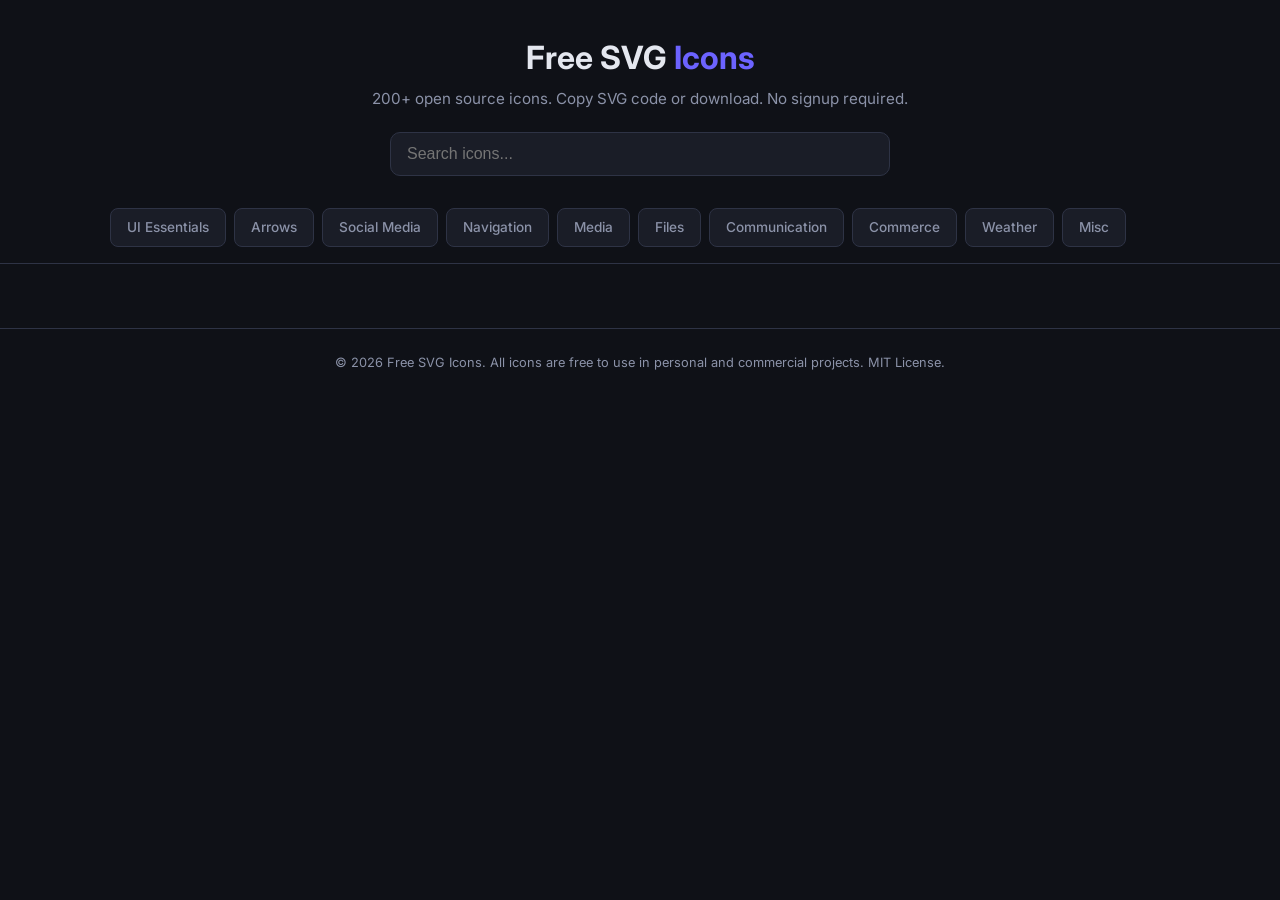
<file: index.html>
<!DOCTYPE html>
<html lang="en">
<head>
    <meta charset="UTF-8">
    <meta name="viewport" content="width=device-width, initial-scale=1.0">
    <title>Free SVG Icons - Open Source Icon Library for Developers</title>
    <meta name="description" content="200+ free SVG icons for developers and designers. Copy SVG code or download. No signup required. UI, arrows, social media, navigation and more.">
    <meta name="keywords" content="free svg icons, svg icon library, open source icons, developer icons, ui icons svg">
    <meta property="og:title" content="Free SVG Icons - Open Source Icon Library">
    <meta property="og:description" content="200+ free SVG icons. Copy or download instantly.">
    <meta property="og:type" content="website">
    <meta property="og:url" content="https://jko-yohan.github.io/svg-icons-free/">
    <link rel="canonical" href="https://jko-yohan.github.io/svg-icons-free/">
    <link rel="preconnect" href="https://fonts.googleapis.com">
    <link href="https://fonts.googleapis.com/css2?family=Inter:wght@400;500;600;700&display=swap" rel="stylesheet">
    <link rel="stylesheet" href="style.css">
</head>
<body>
    <header>
        <div class="container">
            <h1>Free SVG <span>Icons</span></h1>
            <p class="tagline">200+ open source icons. Copy SVG code or download. No signup required.</p>
            <div class="search-box">
                <input type="text" id="search" placeholder="Search icons..." oninput="filterIcons()">
            </div>
        </div>
    </header>

    <nav class="cat-nav">
        <div class="container">
            <a href="icons/ui.html" class="cat-link">UI Essentials</a>
            <a href="icons/arrows.html" class="cat-link">Arrows</a>
            <a href="icons/social.html" class="cat-link">Social Media</a>
            <a href="icons/navigation.html" class="cat-link">Navigation</a>
            <a href="icons/media.html" class="cat-link">Media</a>
            <a href="icons/file.html" class="cat-link">Files</a>
            <a href="icons/communication.html" class="cat-link">Communication</a>
            <a href="icons/commerce.html" class="cat-link">Commerce</a>
            <a href="icons/weather.html" class="cat-link">Weather</a>
            <a href="icons/misc.html" class="cat-link">Misc</a>
        </div>
    </nav>

    <main class="container">
        <section class="icon-grid" id="icon-grid">
        </section>

    </main>

    <footer>
        <div class="container">
            <p>&copy; 2026 Free SVG Icons. All icons are free to use in personal and commercial projects. MIT License.</p>
        </div>
    </footer>

    <div id="toast" class="toast"></div>
    <div id="modal" class="modal" onclick="if(event.target===this)closeModal()">
        <div class="modal-content">
            <button class="modal-close" onclick="closeModal()">&times;</button>
            <div class="modal-preview" id="modal-preview"></div>
            <div class="modal-name" id="modal-name"></div>
            <div class="modal-actions">
                <button onclick="copySVG()">Copy SVG Code</button>
                <button onclick="downloadSVG()" class="secondary">Download SVG</button>
            </div>
            <pre class="modal-code" id="modal-code"></pre>
        </div>
    </div>

    <script src="app.js"></script>
</body>
</html>
</file>
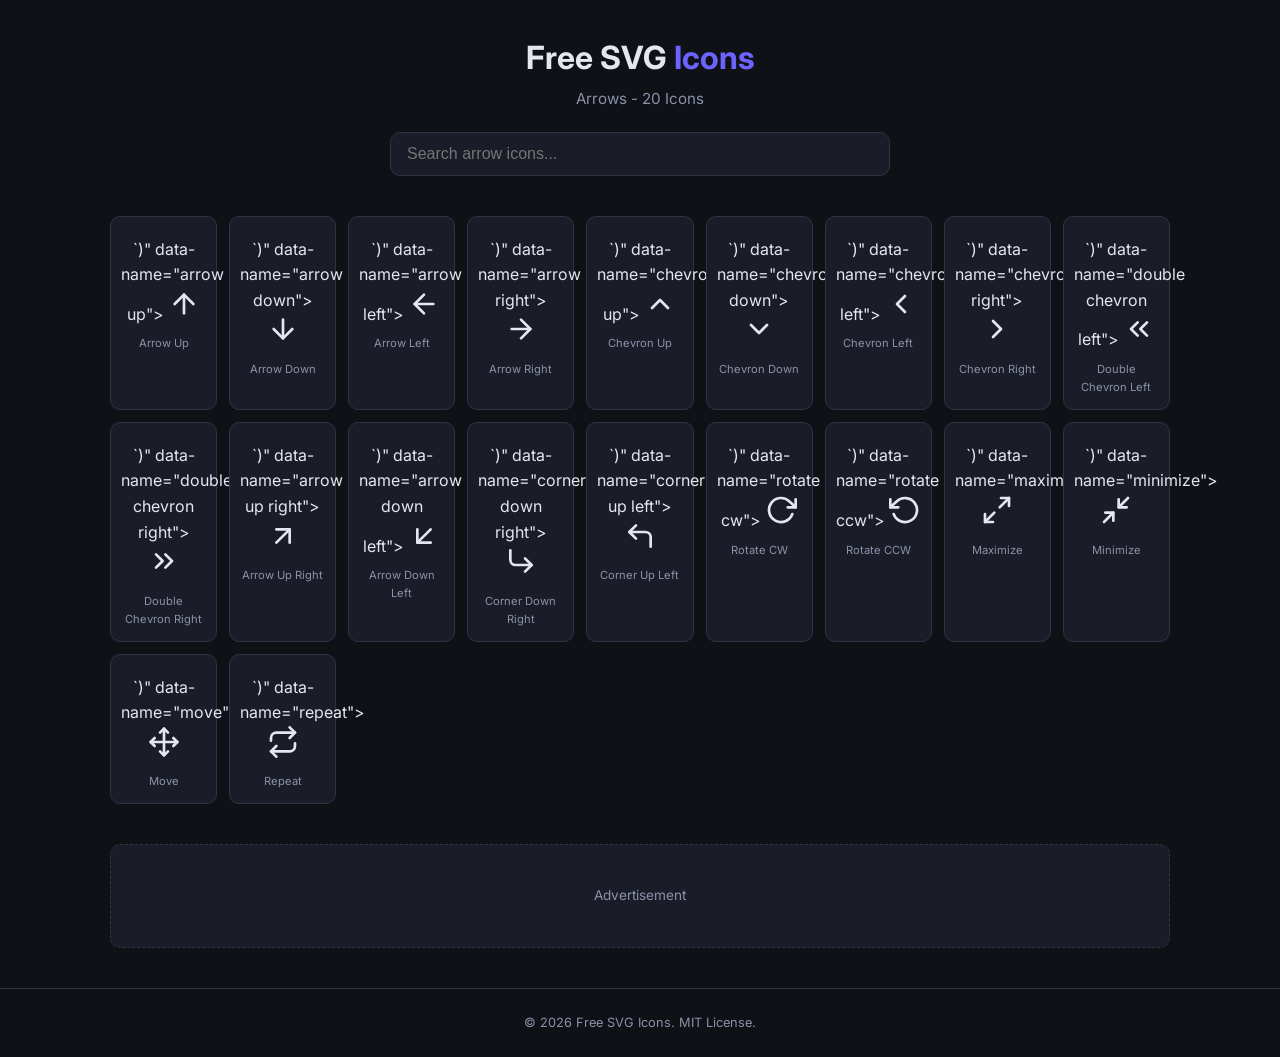
<file: icons/arrows.html>
<!DOCTYPE html>
<html lang="en">
<head>
    <meta charset="UTF-8">
    <script async src="https://pagead2.googlesyndication.com/pagead/js/adsbygoogle.js?client=ca-pub-4754582635962628" crossorigin="anonymous"></script>
    <meta name="viewport" content="width=device-width, initial-scale=1.0">
    <title>Free Arrow SVG Icons - Direction & Arrow Icons</title>
    <meta name="description" content="20 free arrow SVG icons: chevrons, arrows, directions. Copy SVG code or download.">
    <link rel="canonical" href="https://jko-yohan.github.io/svg-icons-free/icons/arrows.html">
    <link href="https://fonts.googleapis.com/css2?family=Inter:wght@400;500;600;700&display=swap" rel="stylesheet">
    <link rel="stylesheet" href="../style.css">
</head>
<body>
    <header><div class="container"><a href="../" style="text-decoration:none;color:inherit"><h1>Free SVG <span>Icons</span></h1></a><p class="tagline">Arrows - 20 Icons</p><div class="search-box"><input type="text" id="search" placeholder="Search arrow icons..." oninput="filterIcons()"></div></div></header>
    <main class="container" style="padding-top:24px"><div class="icon-grid" id="icon-grid"></div><div class="ad-slot"><div class="ad-placeholder"><p>Advertisement</p></div></div></main>
    <footer><div class="container"><p>&copy; 2026 Free SVG Icons. MIT License.</p></div></footer>
    <div id="toast" class="toast"></div>
    <div id="modal" class="modal" onclick="if(event.target===this)closeModal()"><div class="modal-content"><button class="modal-close" onclick="closeModal()">&times;</button><div class="modal-preview" id="modal-preview"></div><div class="modal-name" id="modal-name"></div><div class="modal-actions"><button onclick="copySVG()">Copy SVG Code</button><button onclick="downloadSVG()" class="secondary">Download SVG</button></div><pre class="modal-code" id="modal-code"></pre></div></div>
    <script src="../app.js"></script>
    <script>
    const icons = [
        {name:"Arrow Up",svg:'<svg xmlns="http://www.w3.org/2000/svg" width="24" height="24" viewBox="0 0 24 24" fill="none" stroke="currentColor" stroke-width="2" stroke-linecap="round" stroke-linejoin="round"><line x1="12" y1="19" x2="12" y2="5"/><polyline points="5 12 12 5 19 12"/></svg>'},
        {name:"Arrow Down",svg:'<svg xmlns="http://www.w3.org/2000/svg" width="24" height="24" viewBox="0 0 24 24" fill="none" stroke="currentColor" stroke-width="2" stroke-linecap="round" stroke-linejoin="round"><line x1="12" y1="5" x2="12" y2="19"/><polyline points="19 12 12 19 5 12"/></svg>'},
        {name:"Arrow Left",svg:'<svg xmlns="http://www.w3.org/2000/svg" width="24" height="24" viewBox="0 0 24 24" fill="none" stroke="currentColor" stroke-width="2" stroke-linecap="round" stroke-linejoin="round"><line x1="19" y1="12" x2="5" y2="12"/><polyline points="12 19 5 12 12 5"/></svg>'},
        {name:"Arrow Right",svg:'<svg xmlns="http://www.w3.org/2000/svg" width="24" height="24" viewBox="0 0 24 24" fill="none" stroke="currentColor" stroke-width="2" stroke-linecap="round" stroke-linejoin="round"><line x1="5" y1="12" x2="19" y2="12"/><polyline points="12 5 19 12 12 19"/></svg>'},
        {name:"Chevron Up",svg:'<svg xmlns="http://www.w3.org/2000/svg" width="24" height="24" viewBox="0 0 24 24" fill="none" stroke="currentColor" stroke-width="2" stroke-linecap="round" stroke-linejoin="round"><polyline points="18 15 12 9 6 15"/></svg>'},
        {name:"Chevron Down",svg:'<svg xmlns="http://www.w3.org/2000/svg" width="24" height="24" viewBox="0 0 24 24" fill="none" stroke="currentColor" stroke-width="2" stroke-linecap="round" stroke-linejoin="round"><polyline points="6 9 12 15 18 9"/></svg>'},
        {name:"Chevron Left",svg:'<svg xmlns="http://www.w3.org/2000/svg" width="24" height="24" viewBox="0 0 24 24" fill="none" stroke="currentColor" stroke-width="2" stroke-linecap="round" stroke-linejoin="round"><polyline points="15 18 9 12 15 6"/></svg>'},
        {name:"Chevron Right",svg:'<svg xmlns="http://www.w3.org/2000/svg" width="24" height="24" viewBox="0 0 24 24" fill="none" stroke="currentColor" stroke-width="2" stroke-linecap="round" stroke-linejoin="round"><polyline points="9 18 15 12 9 6"/></svg>'},
        {name:"Double Chevron Left",svg:'<svg xmlns="http://www.w3.org/2000/svg" width="24" height="24" viewBox="0 0 24 24" fill="none" stroke="currentColor" stroke-width="2" stroke-linecap="round" stroke-linejoin="round"><polyline points="11 17 6 12 11 7"/><polyline points="18 17 13 12 18 7"/></svg>'},
        {name:"Double Chevron Right",svg:'<svg xmlns="http://www.w3.org/2000/svg" width="24" height="24" viewBox="0 0 24 24" fill="none" stroke="currentColor" stroke-width="2" stroke-linecap="round" stroke-linejoin="round"><polyline points="13 17 18 12 13 7"/><polyline points="6 17 11 12 6 7"/></svg>'},
        {name:"Arrow Up Right",svg:'<svg xmlns="http://www.w3.org/2000/svg" width="24" height="24" viewBox="0 0 24 24" fill="none" stroke="currentColor" stroke-width="2" stroke-linecap="round" stroke-linejoin="round"><line x1="7" y1="17" x2="17" y2="7"/><polyline points="7 7 17 7 17 17"/></svg>'},
        {name:"Arrow Down Left",svg:'<svg xmlns="http://www.w3.org/2000/svg" width="24" height="24" viewBox="0 0 24 24" fill="none" stroke="currentColor" stroke-width="2" stroke-linecap="round" stroke-linejoin="round"><line x1="17" y1="7" x2="7" y2="17"/><polyline points="17 17 7 17 7 7"/></svg>'},
        {name:"Corner Down Right",svg:'<svg xmlns="http://www.w3.org/2000/svg" width="24" height="24" viewBox="0 0 24 24" fill="none" stroke="currentColor" stroke-width="2" stroke-linecap="round" stroke-linejoin="round"><polyline points="15 10 20 15 15 20"/><path d="M4 4v7a4 4 0 0 0 4 4h12"/></svg>'},
        {name:"Corner Up Left",svg:'<svg xmlns="http://www.w3.org/2000/svg" width="24" height="24" viewBox="0 0 24 24" fill="none" stroke="currentColor" stroke-width="2" stroke-linecap="round" stroke-linejoin="round"><polyline points="9 14 4 9 9 4"/><path d="M20 20v-7a4 4 0 0 0-4-4H4"/></svg>'},
        {name:"Rotate CW",svg:'<svg xmlns="http://www.w3.org/2000/svg" width="24" height="24" viewBox="0 0 24 24" fill="none" stroke="currentColor" stroke-width="2" stroke-linecap="round" stroke-linejoin="round"><polyline points="23 4 23 10 17 10"/><path d="M20.49 15a9 9 0 1 1-2.12-9.36L23 10"/></svg>'},
        {name:"Rotate CCW",svg:'<svg xmlns="http://www.w3.org/2000/svg" width="24" height="24" viewBox="0 0 24 24" fill="none" stroke="currentColor" stroke-width="2" stroke-linecap="round" stroke-linejoin="round"><polyline points="1 4 1 10 7 10"/><path d="M3.51 15a9 9 0 1 0 2.13-9.36L1 10"/></svg>'},
        {name:"Maximize",svg:'<svg xmlns="http://www.w3.org/2000/svg" width="24" height="24" viewBox="0 0 24 24" fill="none" stroke="currentColor" stroke-width="2" stroke-linecap="round" stroke-linejoin="round"><polyline points="15 3 21 3 21 9"/><polyline points="9 21 3 21 3 15"/><line x1="21" y1="3" x2="14" y2="10"/><line x1="3" y1="21" x2="10" y2="14"/></svg>'},
        {name:"Minimize",svg:'<svg xmlns="http://www.w3.org/2000/svg" width="24" height="24" viewBox="0 0 24 24" fill="none" stroke="currentColor" stroke-width="2" stroke-linecap="round" stroke-linejoin="round"><polyline points="4 14 10 14 10 20"/><polyline points="20 10 14 10 14 4"/><line x1="14" y1="10" x2="21" y2="3"/><line x1="3" y1="21" x2="10" y2="14"/></svg>'},
        {name:"Move",svg:'<svg xmlns="http://www.w3.org/2000/svg" width="24" height="24" viewBox="0 0 24 24" fill="none" stroke="currentColor" stroke-width="2" stroke-linecap="round" stroke-linejoin="round"><polyline points="5 9 2 12 5 15"/><polyline points="9 5 12 2 15 5"/><polyline points="15 19 12 22 9 19"/><polyline points="19 9 22 12 19 15"/><line x1="2" y1="12" x2="22" y2="12"/><line x1="12" y1="2" x2="12" y2="22"/></svg>'},
        {name:"Repeat",svg:'<svg xmlns="http://www.w3.org/2000/svg" width="24" height="24" viewBox="0 0 24 24" fill="none" stroke="currentColor" stroke-width="2" stroke-linecap="round" stroke-linejoin="round"><polyline points="17 1 21 5 17 9"/><path d="M3 11V9a4 4 0 0 1 4-4h14"/><polyline points="7 23 3 19 7 15"/><path d="M21 13v2a4 4 0 0 1-4 4H3"/></svg>'}
    ];
    registerIcons(icons);
    renderIcons(icons);
    </script>
</body>
</html>
</file>
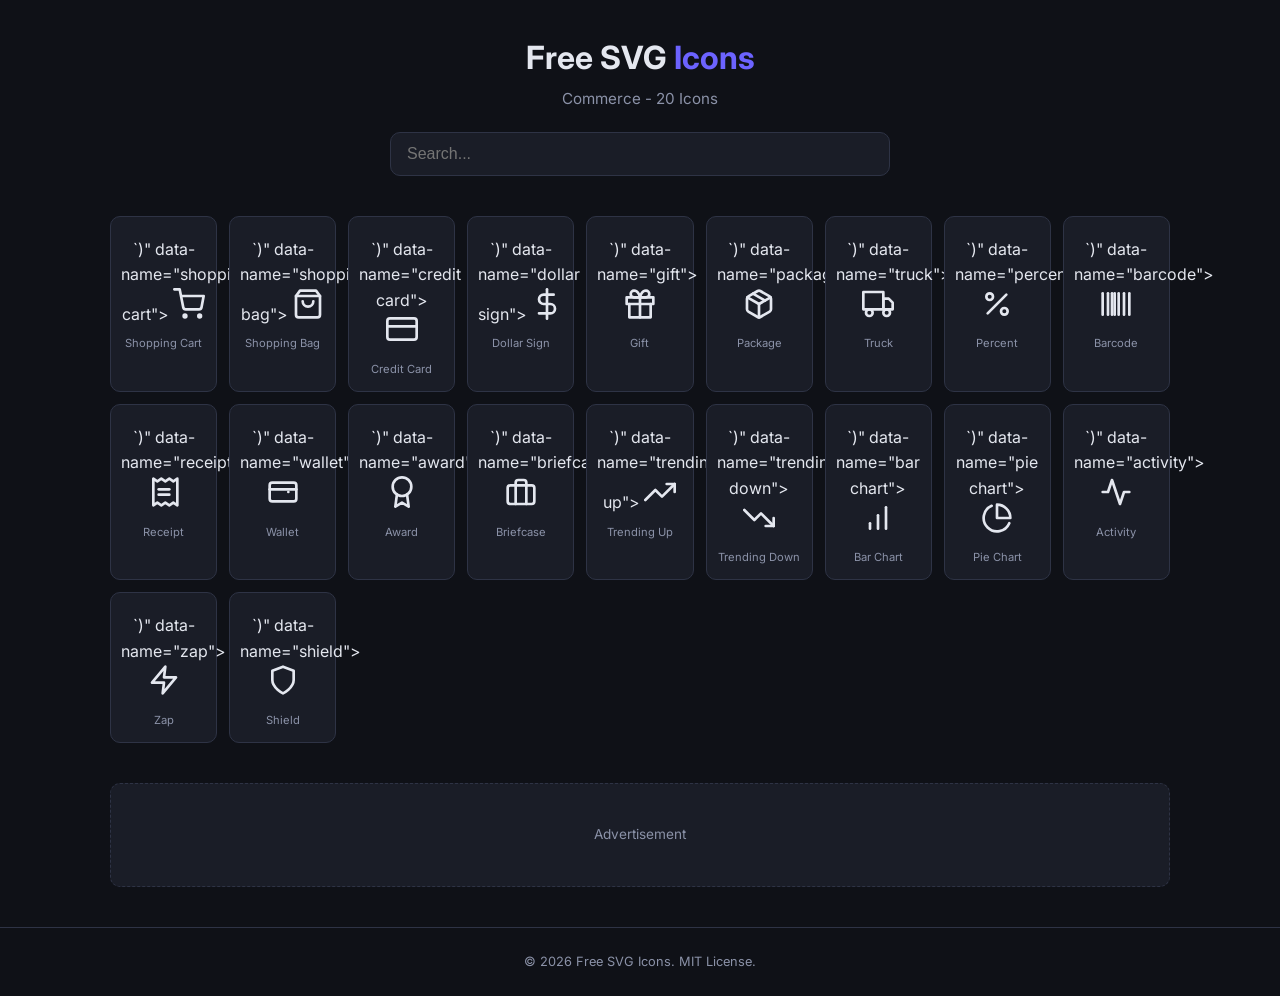
<file: icons/commerce.html>
<!DOCTYPE html>
<html lang="en">
<head>
    <meta charset="UTF-8">
    <script async src="https://pagead2.googlesyndication.com/pagead/js/adsbygoogle.js?client=ca-pub-4754582635962628" crossorigin="anonymous"></script>
    <meta name="viewport" content="width=device-width, initial-scale=1.0">
    <title>Free Commerce SVG Icons - Shopping & Payment Icons</title>
    <meta name="description" content="20 free commerce SVG icons: cart, credit card, gift, package and more.">
    <link rel="canonical" href="https://jko-yohan.github.io/svg-icons-free/icons/commerce.html">
    <link href="https://fonts.googleapis.com/css2?family=Inter:wght@400;500;600;700&display=swap" rel="stylesheet">
    <link rel="stylesheet" href="../style.css">
</head>
<body>
    <header><div class="container"><a href="../" style="text-decoration:none;color:inherit"><h1>Free SVG <span>Icons</span></h1></a><p class="tagline">Commerce - 20 Icons</p><div class="search-box"><input type="text" id="search" placeholder="Search..." oninput="filterIcons()"></div></div></header>
    <main class="container" style="padding-top:24px"><div class="icon-grid" id="icon-grid"></div><div class="ad-slot"><div class="ad-placeholder"><p>Advertisement</p></div></div></main>
    <footer><div class="container"><p>&copy; 2026 Free SVG Icons. MIT License.</p></div></footer>
    <div id="toast" class="toast"></div>
    <div id="modal" class="modal" onclick="if(event.target===this)closeModal()"><div class="modal-content"><button class="modal-close" onclick="closeModal()">&times;</button><div class="modal-preview" id="modal-preview"></div><div class="modal-name" id="modal-name"></div><div class="modal-actions"><button onclick="copySVG()">Copy SVG Code</button><button onclick="downloadSVG()" class="secondary">Download SVG</button></div><pre class="modal-code" id="modal-code"></pre></div></div>
    <script src="../app.js"></script>
    <script>
    const icons = [
        {name:"Shopping Cart",svg:'<svg xmlns="http://www.w3.org/2000/svg" width="24" height="24" viewBox="0 0 24 24" fill="none" stroke="currentColor" stroke-width="2" stroke-linecap="round" stroke-linejoin="round"><circle cx="9" cy="21" r="1"/><circle cx="20" cy="21" r="1"/><path d="M1 1h4l2.68 13.39a2 2 0 0 0 2 1.61h9.72a2 2 0 0 0 2-1.61L23 6H6"/></svg>'},
        {name:"Shopping Bag",svg:'<svg xmlns="http://www.w3.org/2000/svg" width="24" height="24" viewBox="0 0 24 24" fill="none" stroke="currentColor" stroke-width="2" stroke-linecap="round" stroke-linejoin="round"><path d="M6 2L3 6v14a2 2 0 0 0 2 2h14a2 2 0 0 0 2-2V6l-3-4z"/><line x1="3" y1="6" x2="21" y2="6"/><path d="M16 10a4 4 0 0 1-8 0"/></svg>'},
        {name:"Credit Card",svg:'<svg xmlns="http://www.w3.org/2000/svg" width="24" height="24" viewBox="0 0 24 24" fill="none" stroke="currentColor" stroke-width="2" stroke-linecap="round" stroke-linejoin="round"><rect x="1" y="4" width="22" height="16" rx="2" ry="2"/><line x1="1" y1="10" x2="23" y2="10"/></svg>'},
        {name:"Dollar Sign",svg:'<svg xmlns="http://www.w3.org/2000/svg" width="24" height="24" viewBox="0 0 24 24" fill="none" stroke="currentColor" stroke-width="2" stroke-linecap="round" stroke-linejoin="round"><line x1="12" y1="1" x2="12" y2="23"/><path d="M17 5H9.5a3.5 3.5 0 0 0 0 7h5a3.5 3.5 0 0 1 0 7H6"/></svg>'},
        {name:"Gift",svg:'<svg xmlns="http://www.w3.org/2000/svg" width="24" height="24" viewBox="0 0 24 24" fill="none" stroke="currentColor" stroke-width="2" stroke-linecap="round" stroke-linejoin="round"><polyline points="20 12 20 22 4 22 4 12"/><rect x="2" y="7" width="20" height="5"/><line x1="12" y1="22" x2="12" y2="7"/><path d="M12 7H7.5a2.5 2.5 0 0 1 0-5C11 2 12 7 12 7z"/><path d="M12 7h4.5a2.5 2.5 0 0 0 0-5C13 2 12 7 12 7z"/></svg>'},
        {name:"Package",svg:'<svg xmlns="http://www.w3.org/2000/svg" width="24" height="24" viewBox="0 0 24 24" fill="none" stroke="currentColor" stroke-width="2" stroke-linecap="round" stroke-linejoin="round"><line x1="16.5" y1="9.4" x2="7.5" y2="4.21"/><path d="M21 16V8a2 2 0 0 0-1-1.73l-7-4a2 2 0 0 0-2 0l-7 4A2 2 0 0 0 3 8v8a2 2 0 0 0 1 1.73l7 4a2 2 0 0 0 2 0l7-4A2 2 0 0 0 21 16z"/><polyline points="3.27 6.96 12 12.01 20.73 6.96"/><line x1="12" y1="22.08" x2="12" y2="12"/></svg>'},
        {name:"Truck",svg:'<svg xmlns="http://www.w3.org/2000/svg" width="24" height="24" viewBox="0 0 24 24" fill="none" stroke="currentColor" stroke-width="2" stroke-linecap="round" stroke-linejoin="round"><rect x="1" y="3" width="15" height="13"/><polygon points="16 8 20 8 23 11 23 16 16 16 16 8"/><circle cx="5.5" cy="18.5" r="2.5"/><circle cx="18.5" cy="18.5" r="2.5"/></svg>'},
        {name:"Percent",svg:'<svg xmlns="http://www.w3.org/2000/svg" width="24" height="24" viewBox="0 0 24 24" fill="none" stroke="currentColor" stroke-width="2" stroke-linecap="round" stroke-linejoin="round"><line x1="19" y1="5" x2="5" y2="19"/><circle cx="6.5" cy="6.5" r="2.5"/><circle cx="17.5" cy="17.5" r="2.5"/></svg>'},
        {name:"Barcode",svg:'<svg xmlns="http://www.w3.org/2000/svg" width="24" height="24" viewBox="0 0 24 24" fill="none" stroke="currentColor" stroke-width="2" stroke-linecap="round" stroke-linejoin="round"><line x1="2" y1="4" x2="2" y2="20"/><line x1="6" y1="4" x2="6" y2="20"/><line x1="9" y1="4" x2="9" y2="20"/><line x1="11" y1="4" x2="11" y2="20"/><line x1="14" y1="4" x2="14" y2="20"/><line x1="18" y1="4" x2="18" y2="20"/><line x1="22" y1="4" x2="22" y2="20"/></svg>'},
        {name:"Receipt",svg:'<svg xmlns="http://www.w3.org/2000/svg" width="24" height="24" viewBox="0 0 24 24" fill="none" stroke="currentColor" stroke-width="2" stroke-linecap="round" stroke-linejoin="round"><path d="M4 2v20l3-2 3 2 3-2 3 2 3-2 3 2V2l-3 2-3-2-3 2-3-2-3 2-3-2z"/><line x1="8" y1="10" x2="16" y2="10"/><line x1="8" y1="14" x2="16" y2="14"/></svg>'},
        {name:"Wallet",svg:'<svg xmlns="http://www.w3.org/2000/svg" width="24" height="24" viewBox="0 0 24 24" fill="none" stroke="currentColor" stroke-width="2" stroke-linecap="round" stroke-linejoin="round"><rect x="2" y="5" width="20" height="14" rx="2"/><path d="M16 12h.01"/><path d="M2 10h20"/></svg>'},
        {name:"Award",svg:'<svg xmlns="http://www.w3.org/2000/svg" width="24" height="24" viewBox="0 0 24 24" fill="none" stroke="currentColor" stroke-width="2" stroke-linecap="round" stroke-linejoin="round"><circle cx="12" cy="8" r="7"/><polyline points="8.21 13.89 7 23 12 20 17 23 15.79 13.88"/></svg>'},
        {name:"Briefcase",svg:'<svg xmlns="http://www.w3.org/2000/svg" width="24" height="24" viewBox="0 0 24 24" fill="none" stroke="currentColor" stroke-width="2" stroke-linecap="round" stroke-linejoin="round"><rect x="2" y="7" width="20" height="14" rx="2" ry="2"/><path d="M16 21V5a2 2 0 0 0-2-2h-4a2 2 0 0 0-2 2v16"/></svg>'},
        {name:"Trending Up",svg:'<svg xmlns="http://www.w3.org/2000/svg" width="24" height="24" viewBox="0 0 24 24" fill="none" stroke="currentColor" stroke-width="2" stroke-linecap="round" stroke-linejoin="round"><polyline points="23 6 13.5 15.5 8.5 10.5 1 18"/><polyline points="17 6 23 6 23 12"/></svg>'},
        {name:"Trending Down",svg:'<svg xmlns="http://www.w3.org/2000/svg" width="24" height="24" viewBox="0 0 24 24" fill="none" stroke="currentColor" stroke-width="2" stroke-linecap="round" stroke-linejoin="round"><polyline points="23 18 13.5 8.5 8.5 13.5 1 6"/><polyline points="17 18 23 18 23 12"/></svg>'},
        {name:"Bar Chart",svg:'<svg xmlns="http://www.w3.org/2000/svg" width="24" height="24" viewBox="0 0 24 24" fill="none" stroke="currentColor" stroke-width="2" stroke-linecap="round" stroke-linejoin="round"><line x1="12" y1="20" x2="12" y2="10"/><line x1="18" y1="20" x2="18" y2="4"/><line x1="6" y1="20" x2="6" y2="16"/></svg>'},
        {name:"Pie Chart",svg:'<svg xmlns="http://www.w3.org/2000/svg" width="24" height="24" viewBox="0 0 24 24" fill="none" stroke="currentColor" stroke-width="2" stroke-linecap="round" stroke-linejoin="round"><path d="M21.21 15.89A10 10 0 1 1 8 2.83"/><path d="M22 12A10 10 0 0 0 12 2v10z"/></svg>'},
        {name:"Activity",svg:'<svg xmlns="http://www.w3.org/2000/svg" width="24" height="24" viewBox="0 0 24 24" fill="none" stroke="currentColor" stroke-width="2" stroke-linecap="round" stroke-linejoin="round"><polyline points="22 12 18 12 15 21 9 3 6 12 2 12"/></svg>'},
        {name:"Zap",svg:'<svg xmlns="http://www.w3.org/2000/svg" width="24" height="24" viewBox="0 0 24 24" fill="none" stroke="currentColor" stroke-width="2" stroke-linecap="round" stroke-linejoin="round"><polygon points="13 2 3 14 12 14 11 22 21 10 12 10 13 2"/></svg>'},
        {name:"Shield",svg:'<svg xmlns="http://www.w3.org/2000/svg" width="24" height="24" viewBox="0 0 24 24" fill="none" stroke="currentColor" stroke-width="2" stroke-linecap="round" stroke-linejoin="round"><path d="M12 22s8-4 8-10V5l-8-3-8 3v7c0 6 8 10 8 10z"/></svg>'}
    ];
    registerIcons(icons);
    renderIcons(icons);
    </script>
</body>
</html>
</file>
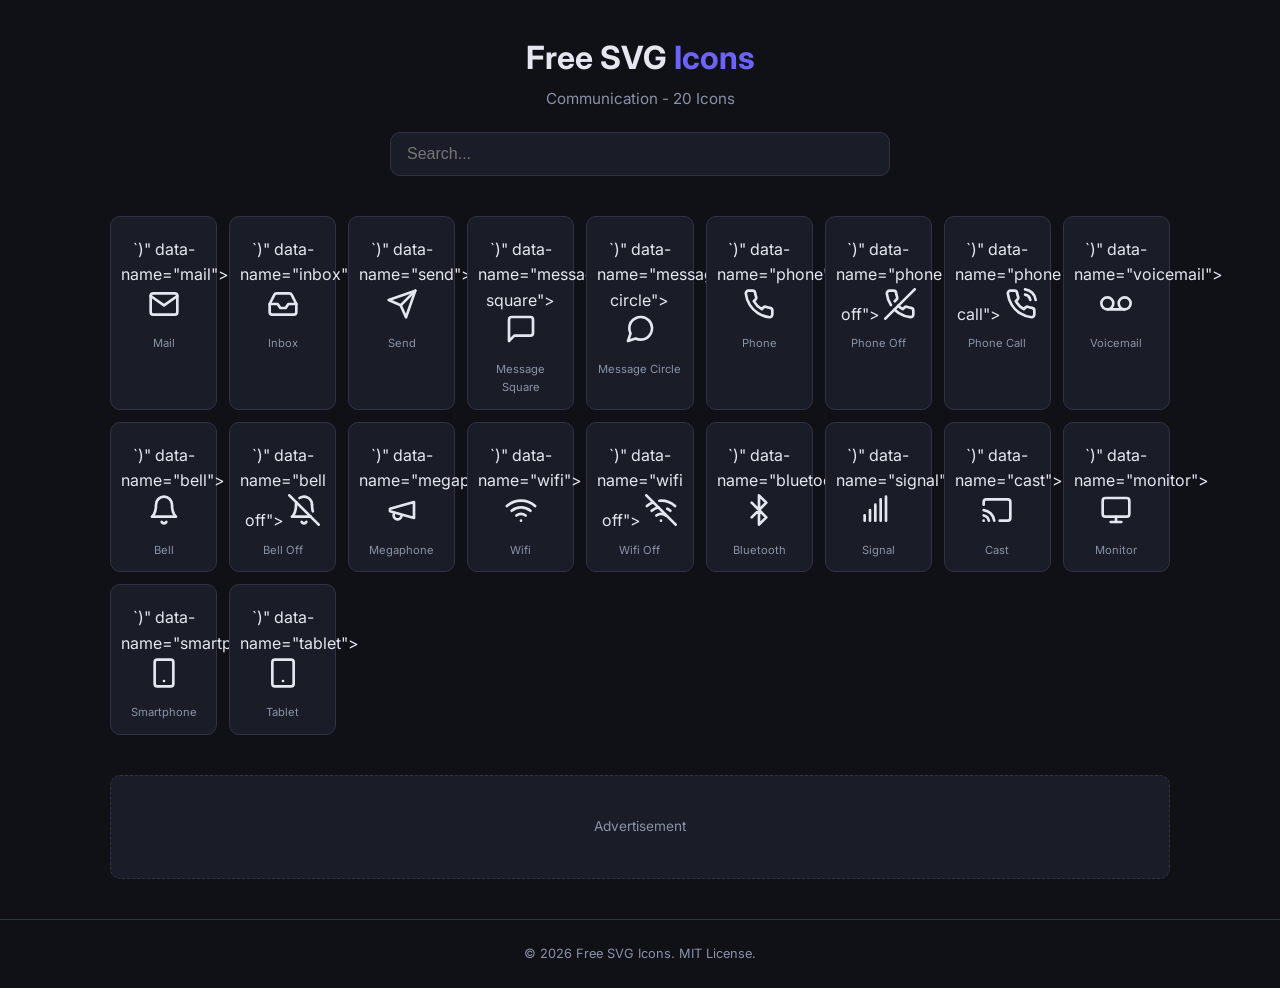
<file: icons/communication.html>
<!DOCTYPE html>
<html lang="en">
<head>
    <meta charset="UTF-8">
    <script async src="https://pagead2.googlesyndication.com/pagead/js/adsbygoogle.js?client=ca-pub-4754582635962628" crossorigin="anonymous"></script>
    <meta name="viewport" content="width=device-width, initial-scale=1.0">
    <title>Free Communication SVG Icons - Email & Chat Icons</title>
    <meta name="description" content="20 free communication SVG icons: email, chat, phone, message and more.">
    <link rel="canonical" href="https://jko-yohan.github.io/svg-icons-free/icons/communication.html">
    <link href="https://fonts.googleapis.com/css2?family=Inter:wght@400;500;600;700&display=swap" rel="stylesheet">
    <link rel="stylesheet" href="../style.css">
</head>
<body>
    <header><div class="container"><a href="../" style="text-decoration:none;color:inherit"><h1>Free SVG <span>Icons</span></h1></a><p class="tagline">Communication - 20 Icons</p><div class="search-box"><input type="text" id="search" placeholder="Search..." oninput="filterIcons()"></div></div></header>
    <main class="container" style="padding-top:24px"><div class="icon-grid" id="icon-grid"></div><div class="ad-slot"><div class="ad-placeholder"><p>Advertisement</p></div></div></main>
    <footer><div class="container"><p>&copy; 2026 Free SVG Icons. MIT License.</p></div></footer>
    <div id="toast" class="toast"></div>
    <div id="modal" class="modal" onclick="if(event.target===this)closeModal()"><div class="modal-content"><button class="modal-close" onclick="closeModal()">&times;</button><div class="modal-preview" id="modal-preview"></div><div class="modal-name" id="modal-name"></div><div class="modal-actions"><button onclick="copySVG()">Copy SVG Code</button><button onclick="downloadSVG()" class="secondary">Download SVG</button></div><pre class="modal-code" id="modal-code"></pre></div></div>
    <script src="../app.js"></script>
    <script>
    const icons = [
        {name:"Mail",svg:'<svg xmlns="http://www.w3.org/2000/svg" width="24" height="24" viewBox="0 0 24 24" fill="none" stroke="currentColor" stroke-width="2" stroke-linecap="round" stroke-linejoin="round"><path d="M4 4h16c1.1 0 2 .9 2 2v12c0 1.1-.9 2-2 2H4c-1.1 0-2-.9-2-2V6c0-1.1.9-2 2-2z"/><polyline points="22,6 12,13 2,6"/></svg>'},
        {name:"Inbox",svg:'<svg xmlns="http://www.w3.org/2000/svg" width="24" height="24" viewBox="0 0 24 24" fill="none" stroke="currentColor" stroke-width="2" stroke-linecap="round" stroke-linejoin="round"><polyline points="22 12 16 12 14 15 10 15 8 12 2 12"/><path d="M5.45 5.11L2 12v6a2 2 0 0 0 2 2h16a2 2 0 0 0 2-2v-6l-3.45-6.89A2 2 0 0 0 16.76 4H7.24a2 2 0 0 0-1.79 1.11z"/></svg>'},
        {name:"Send",svg:'<svg xmlns="http://www.w3.org/2000/svg" width="24" height="24" viewBox="0 0 24 24" fill="none" stroke="currentColor" stroke-width="2" stroke-linecap="round" stroke-linejoin="round"><line x1="22" y1="2" x2="11" y2="13"/><polygon points="22 2 15 22 11 13 2 9 22 2"/></svg>'},
        {name:"Message Square",svg:'<svg xmlns="http://www.w3.org/2000/svg" width="24" height="24" viewBox="0 0 24 24" fill="none" stroke="currentColor" stroke-width="2" stroke-linecap="round" stroke-linejoin="round"><path d="M21 15a2 2 0 0 1-2 2H7l-4 4V5a2 2 0 0 1 2-2h14a2 2 0 0 1 2 2z"/></svg>'},
        {name:"Message Circle",svg:'<svg xmlns="http://www.w3.org/2000/svg" width="24" height="24" viewBox="0 0 24 24" fill="none" stroke="currentColor" stroke-width="2" stroke-linecap="round" stroke-linejoin="round"><path d="M21 11.5a8.38 8.38 0 0 1-.9 3.8 8.5 8.5 0 0 1-7.6 4.7 8.38 8.38 0 0 1-3.8-.9L3 21l1.9-5.7a8.38 8.38 0 0 1-.9-3.8 8.5 8.5 0 0 1 4.7-7.6 8.38 8.38 0 0 1 3.8-.9h.5a8.48 8.48 0 0 1 8 8v.5z"/></svg>'},
        {name:"Phone",svg:'<svg xmlns="http://www.w3.org/2000/svg" width="24" height="24" viewBox="0 0 24 24" fill="none" stroke="currentColor" stroke-width="2" stroke-linecap="round" stroke-linejoin="round"><path d="M22 16.92v3a2 2 0 0 1-2.18 2 19.79 19.79 0 0 1-8.63-3.07 19.5 19.5 0 0 1-6-6 19.79 19.79 0 0 1-3.07-8.67A2 2 0 0 1 4.11 2h3a2 2 0 0 1 2 1.72 12.84 12.84 0 0 0 .7 2.81 2 2 0 0 1-.45 2.11L8.09 9.91a16 16 0 0 0 6 6l1.27-1.27a2 2 0 0 1 2.11-.45 12.84 12.84 0 0 0 2.81.7A2 2 0 0 1 22 16.92z"/></svg>'},
        {name:"Phone Off",svg:'<svg xmlns="http://www.w3.org/2000/svg" width="24" height="24" viewBox="0 0 24 24" fill="none" stroke="currentColor" stroke-width="2" stroke-linecap="round" stroke-linejoin="round"><path d="M10.68 13.31a16 16 0 0 0 3.41 2.6l1.27-1.27a2 2 0 0 1 2.11-.45 12.84 12.84 0 0 0 2.81.7 2 2 0 0 1 1.72 2v3a2 2 0 0 1-2.18 2 19.79 19.79 0 0 1-8.63-3.07 19.42 19.42 0 0 1-3.33-2.67m-2.67-3.34a19.79 19.79 0 0 1-3.07-8.63A2 2 0 0 1 4.11 2h3a2 2 0 0 1 2 1.72 12.84 12.84 0 0 0 .7 2.81 2 2 0 0 1-.45 2.11L8.09 9.91"/><line x1="23" y1="1" x2="1" y2="23"/></svg>'},
        {name:"Phone Call",svg:'<svg xmlns="http://www.w3.org/2000/svg" width="24" height="24" viewBox="0 0 24 24" fill="none" stroke="currentColor" stroke-width="2" stroke-linecap="round" stroke-linejoin="round"><path d="M15.05 5A5 5 0 0 1 19 8.95M15.05 1A9 9 0 0 1 23 8.94m-1 7.98v3a2 2 0 0 1-2.18 2 19.79 19.79 0 0 1-8.63-3.07 19.5 19.5 0 0 1-6-6 19.79 19.79 0 0 1-3.07-8.67A2 2 0 0 1 4.11 2h3a2 2 0 0 1 2 1.72 12.84 12.84 0 0 0 .7 2.81 2 2 0 0 1-.45 2.11L8.09 9.91a16 16 0 0 0 6 6l1.27-1.27a2 2 0 0 1 2.11-.45 12.84 12.84 0 0 0 2.81.7A2 2 0 0 1 22 16.92z"/></svg>'},
        {name:"Voicemail",svg:'<svg xmlns="http://www.w3.org/2000/svg" width="24" height="24" viewBox="0 0 24 24" fill="none" stroke="currentColor" stroke-width="2" stroke-linecap="round" stroke-linejoin="round"><circle cx="5.5" cy="11.5" r="4.5"/><circle cx="18.5" cy="11.5" r="4.5"/><line x1="5.5" y1="16" x2="18.5" y2="16"/></svg>'},
        {name:"Bell",svg:'<svg xmlns="http://www.w3.org/2000/svg" width="24" height="24" viewBox="0 0 24 24" fill="none" stroke="currentColor" stroke-width="2" stroke-linecap="round" stroke-linejoin="round"><path d="M18 8A6 6 0 0 0 6 8c0 7-3 9-3 9h18s-3-2-3-9"/><path d="M13.73 21a2 2 0 0 1-3.46 0"/></svg>'},
        {name:"Bell Off",svg:'<svg xmlns="http://www.w3.org/2000/svg" width="24" height="24" viewBox="0 0 24 24" fill="none" stroke="currentColor" stroke-width="2" stroke-linecap="round" stroke-linejoin="round"><path d="M13.73 21a2 2 0 0 1-3.46 0"/><path d="M18.63 13A17.89 17.89 0 0 1 18 8"/><path d="M6.26 6.26A5.86 5.86 0 0 0 6 8c0 7-3 9-3 9h14"/><path d="M18 8a6 6 0 0 0-9.33-5"/><line x1="1" y1="1" x2="23" y2="23"/></svg>'},
        {name:"Megaphone",svg:'<svg xmlns="http://www.w3.org/2000/svg" width="24" height="24" viewBox="0 0 24 24" fill="none" stroke="currentColor" stroke-width="2" stroke-linecap="round" stroke-linejoin="round"><path d="M3 11l18-5v12L3 13v-2z"/><path d="M11.6 16.8a3 3 0 1 1-5.8-1.6"/></svg>'},
        {name:"Wifi",svg:'<svg xmlns="http://www.w3.org/2000/svg" width="24" height="24" viewBox="0 0 24 24" fill="none" stroke="currentColor" stroke-width="2" stroke-linecap="round" stroke-linejoin="round"><path d="M5 12.55a11 11 0 0 1 14.08 0"/><path d="M1.42 9a16 16 0 0 1 21.16 0"/><path d="M8.53 16.11a6 6 0 0 1 6.95 0"/><line x1="12" y1="20" x2="12.01" y2="20"/></svg>'},
        {name:"Wifi Off",svg:'<svg xmlns="http://www.w3.org/2000/svg" width="24" height="24" viewBox="0 0 24 24" fill="none" stroke="currentColor" stroke-width="2" stroke-linecap="round" stroke-linejoin="round"><line x1="1" y1="1" x2="23" y2="23"/><path d="M16.72 11.06A10.94 10.94 0 0 1 19 12.55"/><path d="M5 12.55a10.94 10.94 0 0 1 5.17-2.39"/><path d="M10.71 5.05A16 16 0 0 1 22.56 9"/><path d="M1.42 9a15.91 15.91 0 0 1 4.7-2.88"/><path d="M8.53 16.11a6 6 0 0 1 6.95 0"/><line x1="12" y1="20" x2="12.01" y2="20"/></svg>'},
        {name:"Bluetooth",svg:'<svg xmlns="http://www.w3.org/2000/svg" width="24" height="24" viewBox="0 0 24 24" fill="none" stroke="currentColor" stroke-width="2" stroke-linecap="round" stroke-linejoin="round"><polyline points="6.5 6.5 17.5 17.5 12 23 12 1 17.5 6.5 6.5 17.5"/></svg>'},
        {name:"Signal",svg:'<svg xmlns="http://www.w3.org/2000/svg" width="24" height="24" viewBox="0 0 24 24" fill="none" stroke="currentColor" stroke-width="2" stroke-linecap="round" stroke-linejoin="round"><line x1="2" y1="20" x2="2" y2="16"/><line x1="6" y1="20" x2="6" y2="12"/><line x1="10" y1="20" x2="10" y2="8"/><line x1="14" y1="20" x2="14" y2="4"/><line x1="18" y1="20" x2="18" y2="2"/></svg>'},
        {name:"Cast",svg:'<svg xmlns="http://www.w3.org/2000/svg" width="24" height="24" viewBox="0 0 24 24" fill="none" stroke="currentColor" stroke-width="2" stroke-linecap="round" stroke-linejoin="round"><path d="M2 16.1A5 5 0 0 1 5.9 20M2 12.05A9 9 0 0 1 9.95 20M2 8V6a2 2 0 0 1 2-2h16a2 2 0 0 1 2 2v12a2 2 0 0 1-2 2h-6"/><line x1="2" y1="20" x2="2.01" y2="20"/></svg>'},
        {name:"Monitor",svg:'<svg xmlns="http://www.w3.org/2000/svg" width="24" height="24" viewBox="0 0 24 24" fill="none" stroke="currentColor" stroke-width="2" stroke-linecap="round" stroke-linejoin="round"><rect x="2" y="3" width="20" height="14" rx="2" ry="2"/><line x1="8" y1="21" x2="16" y2="21"/><line x1="12" y1="17" x2="12" y2="21"/></svg>'},
        {name:"Smartphone",svg:'<svg xmlns="http://www.w3.org/2000/svg" width="24" height="24" viewBox="0 0 24 24" fill="none" stroke="currentColor" stroke-width="2" stroke-linecap="round" stroke-linejoin="round"><rect x="5" y="2" width="14" height="20" rx="2" ry="2"/><line x1="12" y1="18" x2="12.01" y2="18"/></svg>'},
        {name:"Tablet",svg:'<svg xmlns="http://www.w3.org/2000/svg" width="24" height="24" viewBox="0 0 24 24" fill="none" stroke="currentColor" stroke-width="2" stroke-linecap="round" stroke-linejoin="round"><rect x="4" y="2" width="16" height="20" rx="2" ry="2"/><line x1="12" y1="18" x2="12.01" y2="18"/></svg>'}
    ];
    registerIcons(icons);
    renderIcons(icons);
    </script>
</body>
</html>
</file>
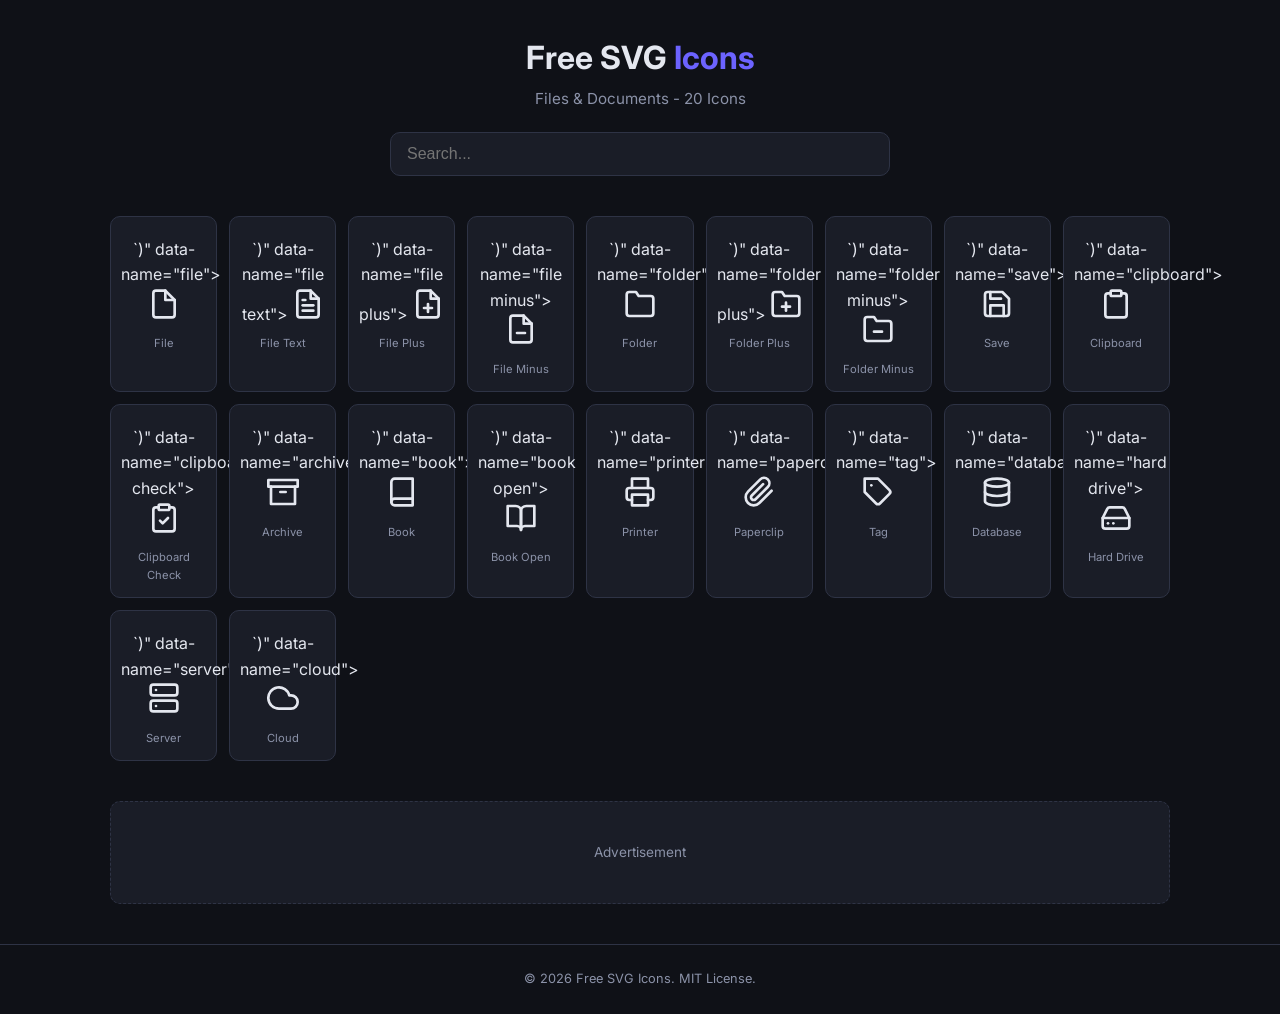
<file: icons/file.html>
<!DOCTYPE html>
<html lang="en">
<head>
    <meta charset="UTF-8">
    <script async src="https://pagead2.googlesyndication.com/pagead/js/adsbygoogle.js?client=ca-pub-4754582635962628" crossorigin="anonymous"></script>
    <meta name="viewport" content="width=device-width, initial-scale=1.0">
    <title>Free File & Document SVG Icons</title>
    <meta name="description" content="20 free file and document SVG icons: folder, file, save, clipboard and more.">
    <link rel="canonical" href="https://jko-yohan.github.io/svg-icons-free/icons/file.html">
    <link href="https://fonts.googleapis.com/css2?family=Inter:wght@400;500;600;700&display=swap" rel="stylesheet">
    <link rel="stylesheet" href="../style.css">
</head>
<body>
    <header><div class="container"><a href="../" style="text-decoration:none;color:inherit"><h1>Free SVG <span>Icons</span></h1></a><p class="tagline">Files & Documents - 20 Icons</p><div class="search-box"><input type="text" id="search" placeholder="Search..." oninput="filterIcons()"></div></div></header>
    <main class="container" style="padding-top:24px"><div class="icon-grid" id="icon-grid"></div><div class="ad-slot"><div class="ad-placeholder"><p>Advertisement</p></div></div></main>
    <footer><div class="container"><p>&copy; 2026 Free SVG Icons. MIT License.</p></div></footer>
    <div id="toast" class="toast"></div>
    <div id="modal" class="modal" onclick="if(event.target===this)closeModal()"><div class="modal-content"><button class="modal-close" onclick="closeModal()">&times;</button><div class="modal-preview" id="modal-preview"></div><div class="modal-name" id="modal-name"></div><div class="modal-actions"><button onclick="copySVG()">Copy SVG Code</button><button onclick="downloadSVG()" class="secondary">Download SVG</button></div><pre class="modal-code" id="modal-code"></pre></div></div>
    <script src="../app.js"></script>
    <script>
    const icons = [
        {name:"File",svg:'<svg xmlns="http://www.w3.org/2000/svg" width="24" height="24" viewBox="0 0 24 24" fill="none" stroke="currentColor" stroke-width="2" stroke-linecap="round" stroke-linejoin="round"><path d="M13 2H6a2 2 0 0 0-2 2v16a2 2 0 0 0 2 2h12a2 2 0 0 0 2-2V9z"/><polyline points="13 2 13 9 20 9"/></svg>'},
        {name:"File Text",svg:'<svg xmlns="http://www.w3.org/2000/svg" width="24" height="24" viewBox="0 0 24 24" fill="none" stroke="currentColor" stroke-width="2" stroke-linecap="round" stroke-linejoin="round"><path d="M14 2H6a2 2 0 0 0-2 2v16a2 2 0 0 0 2 2h12a2 2 0 0 0 2-2V8z"/><polyline points="14 2 14 8 20 8"/><line x1="16" y1="13" x2="8" y2="13"/><line x1="16" y1="17" x2="8" y2="17"/><polyline points="10 9 9 9 8 9"/></svg>'},
        {name:"File Plus",svg:'<svg xmlns="http://www.w3.org/2000/svg" width="24" height="24" viewBox="0 0 24 24" fill="none" stroke="currentColor" stroke-width="2" stroke-linecap="round" stroke-linejoin="round"><path d="M14 2H6a2 2 0 0 0-2 2v16a2 2 0 0 0 2 2h12a2 2 0 0 0 2-2V8z"/><polyline points="14 2 14 8 20 8"/><line x1="12" y1="18" x2="12" y2="12"/><line x1="9" y1="15" x2="15" y2="15"/></svg>'},
        {name:"File Minus",svg:'<svg xmlns="http://www.w3.org/2000/svg" width="24" height="24" viewBox="0 0 24 24" fill="none" stroke="currentColor" stroke-width="2" stroke-linecap="round" stroke-linejoin="round"><path d="M14 2H6a2 2 0 0 0-2 2v16a2 2 0 0 0 2 2h12a2 2 0 0 0 2-2V8z"/><polyline points="14 2 14 8 20 8"/><line x1="9" y1="15" x2="15" y2="15"/></svg>'},
        {name:"Folder",svg:'<svg xmlns="http://www.w3.org/2000/svg" width="24" height="24" viewBox="0 0 24 24" fill="none" stroke="currentColor" stroke-width="2" stroke-linecap="round" stroke-linejoin="round"><path d="M22 19a2 2 0 0 1-2 2H4a2 2 0 0 1-2-2V5a2 2 0 0 1 2-2h5l2 3h9a2 2 0 0 1 2 2z"/></svg>'},
        {name:"Folder Plus",svg:'<svg xmlns="http://www.w3.org/2000/svg" width="24" height="24" viewBox="0 0 24 24" fill="none" stroke="currentColor" stroke-width="2" stroke-linecap="round" stroke-linejoin="round"><path d="M22 19a2 2 0 0 1-2 2H4a2 2 0 0 1-2-2V5a2 2 0 0 1 2-2h5l2 3h9a2 2 0 0 1 2 2z"/><line x1="12" y1="11" x2="12" y2="17"/><line x1="9" y1="14" x2="15" y2="14"/></svg>'},
        {name:"Folder Minus",svg:'<svg xmlns="http://www.w3.org/2000/svg" width="24" height="24" viewBox="0 0 24 24" fill="none" stroke="currentColor" stroke-width="2" stroke-linecap="round" stroke-linejoin="round"><path d="M22 19a2 2 0 0 1-2 2H4a2 2 0 0 1-2-2V5a2 2 0 0 1 2-2h5l2 3h9a2 2 0 0 1 2 2z"/><line x1="9" y1="14" x2="15" y2="14"/></svg>'},
        {name:"Save",svg:'<svg xmlns="http://www.w3.org/2000/svg" width="24" height="24" viewBox="0 0 24 24" fill="none" stroke="currentColor" stroke-width="2" stroke-linecap="round" stroke-linejoin="round"><path d="M19 21H5a2 2 0 0 1-2-2V5a2 2 0 0 1 2-2h11l5 5v11a2 2 0 0 1-2 2z"/><polyline points="17 21 17 13 7 13 7 21"/><polyline points="7 3 7 8 15 8"/></svg>'},
        {name:"Clipboard",svg:'<svg xmlns="http://www.w3.org/2000/svg" width="24" height="24" viewBox="0 0 24 24" fill="none" stroke="currentColor" stroke-width="2" stroke-linecap="round" stroke-linejoin="round"><path d="M16 4h2a2 2 0 0 1 2 2v14a2 2 0 0 1-2 2H6a2 2 0 0 1-2-2V6a2 2 0 0 1 2-2h2"/><rect x="8" y="2" width="8" height="4" rx="1" ry="1"/></svg>'},
        {name:"Clipboard Check",svg:'<svg xmlns="http://www.w3.org/2000/svg" width="24" height="24" viewBox="0 0 24 24" fill="none" stroke="currentColor" stroke-width="2" stroke-linecap="round" stroke-linejoin="round"><path d="M16 4h2a2 2 0 0 1 2 2v14a2 2 0 0 1-2 2H6a2 2 0 0 1-2-2V6a2 2 0 0 1 2-2h2"/><rect x="8" y="2" width="8" height="4" rx="1" ry="1"/><path d="M9 14l2 2 4-4"/></svg>'},
        {name:"Archive",svg:'<svg xmlns="http://www.w3.org/2000/svg" width="24" height="24" viewBox="0 0 24 24" fill="none" stroke="currentColor" stroke-width="2" stroke-linecap="round" stroke-linejoin="round"><polyline points="21 8 21 21 3 21 3 8"/><rect x="1" y="3" width="22" height="5"/><line x1="10" y1="12" x2="14" y2="12"/></svg>'},
        {name:"Book",svg:'<svg xmlns="http://www.w3.org/2000/svg" width="24" height="24" viewBox="0 0 24 24" fill="none" stroke="currentColor" stroke-width="2" stroke-linecap="round" stroke-linejoin="round"><path d="M4 19.5A2.5 2.5 0 0 1 6.5 17H20"/><path d="M6.5 2H20v20H6.5A2.5 2.5 0 0 1 4 19.5v-15A2.5 2.5 0 0 1 6.5 2z"/></svg>'},
        {name:"Book Open",svg:'<svg xmlns="http://www.w3.org/2000/svg" width="24" height="24" viewBox="0 0 24 24" fill="none" stroke="currentColor" stroke-width="2" stroke-linecap="round" stroke-linejoin="round"><path d="M2 3h6a4 4 0 0 1 4 4v14a3 3 0 0 0-3-3H2z"/><path d="M22 3h-6a4 4 0 0 0-4 4v14a3 3 0 0 1 3-3h7z"/></svg>'},
        {name:"Printer",svg:'<svg xmlns="http://www.w3.org/2000/svg" width="24" height="24" viewBox="0 0 24 24" fill="none" stroke="currentColor" stroke-width="2" stroke-linecap="round" stroke-linejoin="round"><polyline points="6 9 6 2 18 2 18 9"/><path d="M6 18H4a2 2 0 0 1-2-2v-5a2 2 0 0 1 2-2h16a2 2 0 0 1 2 2v5a2 2 0 0 1-2 2h-2"/><rect x="6" y="14" width="12" height="8"/></svg>'},
        {name:"Paperclip",svg:'<svg xmlns="http://www.w3.org/2000/svg" width="24" height="24" viewBox="0 0 24 24" fill="none" stroke="currentColor" stroke-width="2" stroke-linecap="round" stroke-linejoin="round"><path d="M21.44 11.05l-9.19 9.19a6 6 0 0 1-8.49-8.49l9.19-9.19a4 4 0 0 1 5.66 5.66l-9.2 9.19a2 2 0 0 1-2.83-2.83l8.49-8.48"/></svg>'},
        {name:"Tag",svg:'<svg xmlns="http://www.w3.org/2000/svg" width="24" height="24" viewBox="0 0 24 24" fill="none" stroke="currentColor" stroke-width="2" stroke-linecap="round" stroke-linejoin="round"><path d="M20.59 13.41l-7.17 7.17a2 2 0 0 1-2.83 0L2 12V2h10l8.59 8.59a2 2 0 0 1 0 2.82z"/><line x1="7" y1="7" x2="7.01" y2="7"/></svg>'},
        {name:"Database",svg:'<svg xmlns="http://www.w3.org/2000/svg" width="24" height="24" viewBox="0 0 24 24" fill="none" stroke="currentColor" stroke-width="2" stroke-linecap="round" stroke-linejoin="round"><ellipse cx="12" cy="5" rx="9" ry="3"/><path d="M21 12c0 1.66-4 3-9 3s-9-1.34-9-3"/><path d="M3 5v14c0 1.66 4 3 9 3s9-1.34 9-3V5"/></svg>'},
        {name:"Hard Drive",svg:'<svg xmlns="http://www.w3.org/2000/svg" width="24" height="24" viewBox="0 0 24 24" fill="none" stroke="currentColor" stroke-width="2" stroke-linecap="round" stroke-linejoin="round"><line x1="22" y1="12" x2="2" y2="12"/><path d="M5.45 5.11L2 12v6a2 2 0 0 0 2 2h16a2 2 0 0 0 2-2v-6l-3.45-6.89A2 2 0 0 0 16.76 4H7.24a2 2 0 0 0-1.79 1.11z"/><line x1="6" y1="16" x2="6.01" y2="16"/><line x1="10" y1="16" x2="10.01" y2="16"/></svg>'},
        {name:"Server",svg:'<svg xmlns="http://www.w3.org/2000/svg" width="24" height="24" viewBox="0 0 24 24" fill="none" stroke="currentColor" stroke-width="2" stroke-linecap="round" stroke-linejoin="round"><rect x="2" y="2" width="20" height="8" rx="2" ry="2"/><rect x="2" y="14" width="20" height="8" rx="2" ry="2"/><line x1="6" y1="6" x2="6.01" y2="6"/><line x1="6" y1="18" x2="6.01" y2="18"/></svg>'},
        {name:"Cloud",svg:'<svg xmlns="http://www.w3.org/2000/svg" width="24" height="24" viewBox="0 0 24 24" fill="none" stroke="currentColor" stroke-width="2" stroke-linecap="round" stroke-linejoin="round"><path d="M18 10h-1.26A8 8 0 1 0 9 20h9a5 5 0 0 0 0-10z"/></svg>'}
    ];
    registerIcons(icons);
    renderIcons(icons);
    </script>
</body>
</html>
</file>
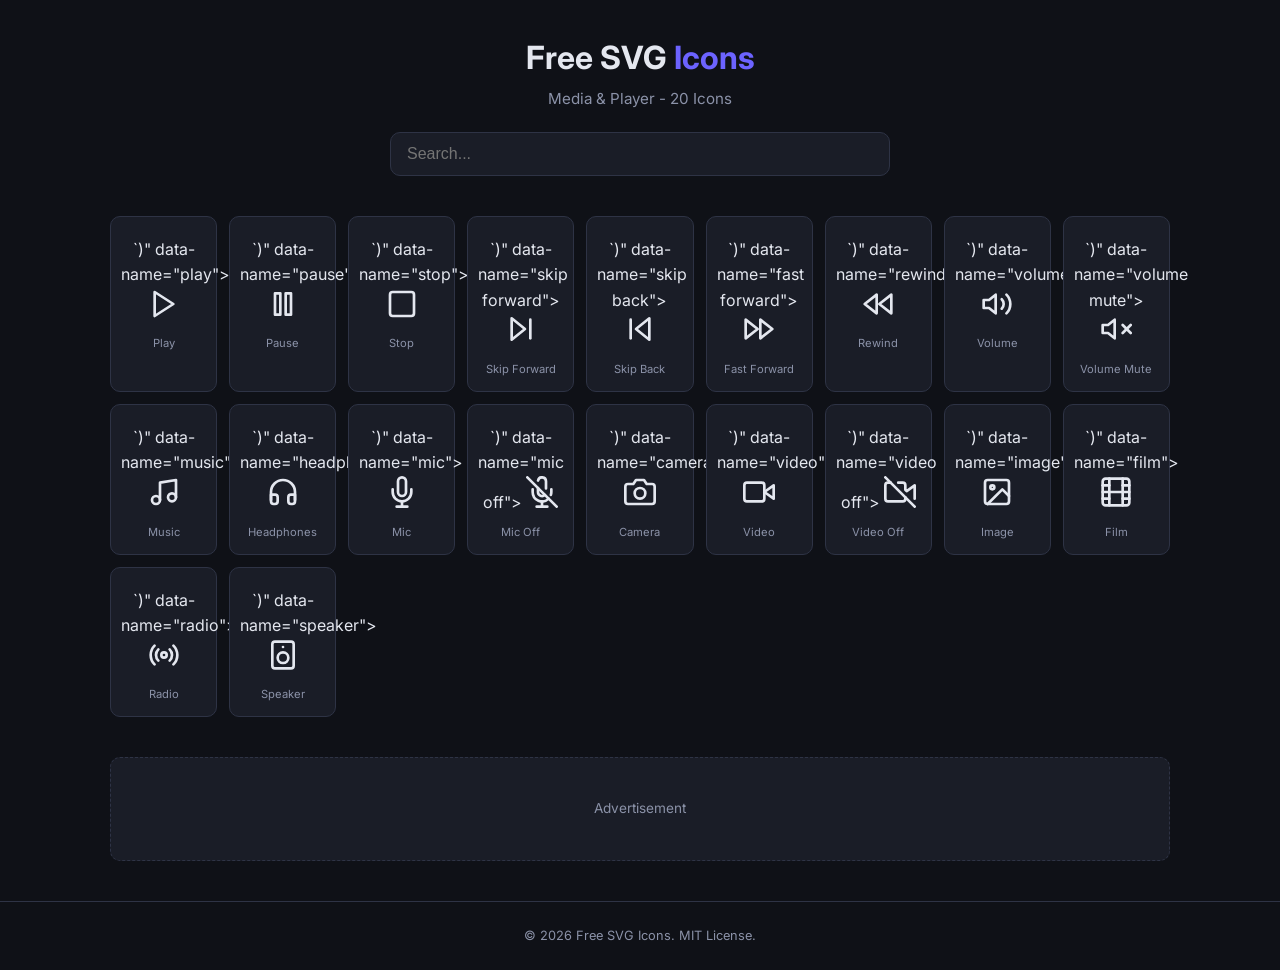
<file: icons/media.html>
<!DOCTYPE html>
<html lang="en">
<head>
    <meta charset="UTF-8">
    <script async src="https://pagead2.googlesyndication.com/pagead/js/adsbygoogle.js?client=ca-pub-4754582635962628" crossorigin="anonymous"></script>
    <meta name="viewport" content="width=device-width, initial-scale=1.0">
    <title>Free Media SVG Icons - Player & Audio Icons</title>
    <meta name="description" content="20 free media SVG icons: play, pause, volume, camera, video and more.">
    <link rel="canonical" href="https://jko-yohan.github.io/svg-icons-free/icons/media.html">
    <link href="https://fonts.googleapis.com/css2?family=Inter:wght@400;500;600;700&display=swap" rel="stylesheet">
    <link rel="stylesheet" href="../style.css">
</head>
<body>
    <header><div class="container"><a href="../" style="text-decoration:none;color:inherit"><h1>Free SVG <span>Icons</span></h1></a><p class="tagline">Media & Player - 20 Icons</p><div class="search-box"><input type="text" id="search" placeholder="Search..." oninput="filterIcons()"></div></div></header>
    <main class="container" style="padding-top:24px"><div class="icon-grid" id="icon-grid"></div><div class="ad-slot"><div class="ad-placeholder"><p>Advertisement</p></div></div></main>
    <footer><div class="container"><p>&copy; 2026 Free SVG Icons. MIT License.</p></div></footer>
    <div id="toast" class="toast"></div>
    <div id="modal" class="modal" onclick="if(event.target===this)closeModal()"><div class="modal-content"><button class="modal-close" onclick="closeModal()">&times;</button><div class="modal-preview" id="modal-preview"></div><div class="modal-name" id="modal-name"></div><div class="modal-actions"><button onclick="copySVG()">Copy SVG Code</button><button onclick="downloadSVG()" class="secondary">Download SVG</button></div><pre class="modal-code" id="modal-code"></pre></div></div>
    <script src="../app.js"></script>
    <script>
    const icons = [
        {name:"Play",svg:'<svg xmlns="http://www.w3.org/2000/svg" width="24" height="24" viewBox="0 0 24 24" fill="none" stroke="currentColor" stroke-width="2" stroke-linecap="round" stroke-linejoin="round"><polygon points="5 3 19 12 5 21 5 3"/></svg>'},
        {name:"Pause",svg:'<svg xmlns="http://www.w3.org/2000/svg" width="24" height="24" viewBox="0 0 24 24" fill="none" stroke="currentColor" stroke-width="2" stroke-linecap="round" stroke-linejoin="round"><rect x="6" y="4" width="4" height="16"/><rect x="14" y="4" width="4" height="16"/></svg>'},
        {name:"Stop",svg:'<svg xmlns="http://www.w3.org/2000/svg" width="24" height="24" viewBox="0 0 24 24" fill="none" stroke="currentColor" stroke-width="2" stroke-linecap="round" stroke-linejoin="round"><rect x="3" y="3" width="18" height="18" rx="2" ry="2"/></svg>'},
        {name:"Skip Forward",svg:'<svg xmlns="http://www.w3.org/2000/svg" width="24" height="24" viewBox="0 0 24 24" fill="none" stroke="currentColor" stroke-width="2" stroke-linecap="round" stroke-linejoin="round"><polygon points="5 4 15 12 5 20 5 4"/><line x1="19" y1="5" x2="19" y2="19"/></svg>'},
        {name:"Skip Back",svg:'<svg xmlns="http://www.w3.org/2000/svg" width="24" height="24" viewBox="0 0 24 24" fill="none" stroke="currentColor" stroke-width="2" stroke-linecap="round" stroke-linejoin="round"><polygon points="19 20 9 12 19 4 19 20"/><line x1="5" y1="19" x2="5" y2="5"/></svg>'},
        {name:"Fast Forward",svg:'<svg xmlns="http://www.w3.org/2000/svg" width="24" height="24" viewBox="0 0 24 24" fill="none" stroke="currentColor" stroke-width="2" stroke-linecap="round" stroke-linejoin="round"><polygon points="13 19 22 12 13 5 13 19"/><polygon points="2 19 11 12 2 5 2 19"/></svg>'},
        {name:"Rewind",svg:'<svg xmlns="http://www.w3.org/2000/svg" width="24" height="24" viewBox="0 0 24 24" fill="none" stroke="currentColor" stroke-width="2" stroke-linecap="round" stroke-linejoin="round"><polygon points="11 19 2 12 11 5 11 19"/><polygon points="22 19 13 12 22 5 22 19"/></svg>'},
        {name:"Volume",svg:'<svg xmlns="http://www.w3.org/2000/svg" width="24" height="24" viewBox="0 0 24 24" fill="none" stroke="currentColor" stroke-width="2" stroke-linecap="round" stroke-linejoin="round"><polygon points="11 5 6 9 2 9 2 15 6 15 11 19 11 5"/><path d="M19.07 4.93a10 10 0 0 1 0 14.14M15.54 8.46a5 5 0 0 1 0 7.07"/></svg>'},
        {name:"Volume Mute",svg:'<svg xmlns="http://www.w3.org/2000/svg" width="24" height="24" viewBox="0 0 24 24" fill="none" stroke="currentColor" stroke-width="2" stroke-linecap="round" stroke-linejoin="round"><polygon points="11 5 6 9 2 9 2 15 6 15 11 19 11 5"/><line x1="23" y1="9" x2="17" y2="15"/><line x1="17" y1="9" x2="23" y2="15"/></svg>'},
        {name:"Music",svg:'<svg xmlns="http://www.w3.org/2000/svg" width="24" height="24" viewBox="0 0 24 24" fill="none" stroke="currentColor" stroke-width="2" stroke-linecap="round" stroke-linejoin="round"><path d="M9 18V5l12-2v13"/><circle cx="6" cy="18" r="3"/><circle cx="18" cy="16" r="3"/></svg>'},
        {name:"Headphones",svg:'<svg xmlns="http://www.w3.org/2000/svg" width="24" height="24" viewBox="0 0 24 24" fill="none" stroke="currentColor" stroke-width="2" stroke-linecap="round" stroke-linejoin="round"><path d="M3 18v-6a9 9 0 0 1 18 0v6"/><path d="M21 19a2 2 0 0 1-2 2h-1a2 2 0 0 1-2-2v-3a2 2 0 0 1 2-2h3zM3 19a2 2 0 0 0 2 2h1a2 2 0 0 0 2-2v-3a2 2 0 0 0-2-2H3z"/></svg>'},
        {name:"Mic",svg:'<svg xmlns="http://www.w3.org/2000/svg" width="24" height="24" viewBox="0 0 24 24" fill="none" stroke="currentColor" stroke-width="2" stroke-linecap="round" stroke-linejoin="round"><path d="M12 1a3 3 0 0 0-3 3v8a3 3 0 0 0 6 0V4a3 3 0 0 0-3-3z"/><path d="M19 10v2a7 7 0 0 1-14 0v-2"/><line x1="12" y1="19" x2="12" y2="23"/><line x1="8" y1="23" x2="16" y2="23"/></svg>'},
        {name:"Mic Off",svg:'<svg xmlns="http://www.w3.org/2000/svg" width="24" height="24" viewBox="0 0 24 24" fill="none" stroke="currentColor" stroke-width="2" stroke-linecap="round" stroke-linejoin="round"><line x1="1" y1="1" x2="23" y2="23"/><path d="M9 9v3a3 3 0 0 0 5.12 2.12M15 9.34V4a3 3 0 0 0-5.94-.6"/><path d="M17 16.95A7 7 0 0 1 5 12v-2m14 0v2c0 .76-.13 1.49-.35 2.17"/><line x1="12" y1="19" x2="12" y2="23"/><line x1="8" y1="23" x2="16" y2="23"/></svg>'},
        {name:"Camera",svg:'<svg xmlns="http://www.w3.org/2000/svg" width="24" height="24" viewBox="0 0 24 24" fill="none" stroke="currentColor" stroke-width="2" stroke-linecap="round" stroke-linejoin="round"><path d="M23 19a2 2 0 0 1-2 2H3a2 2 0 0 1-2-2V8a2 2 0 0 1 2-2h4l2-3h6l2 3h4a2 2 0 0 1 2 2z"/><circle cx="12" cy="13" r="4"/></svg>'},
        {name:"Video",svg:'<svg xmlns="http://www.w3.org/2000/svg" width="24" height="24" viewBox="0 0 24 24" fill="none" stroke="currentColor" stroke-width="2" stroke-linecap="round" stroke-linejoin="round"><polygon points="23 7 16 12 23 17 23 7"/><rect x="1" y="5" width="15" height="14" rx="2" ry="2"/></svg>'},
        {name:"Video Off",svg:'<svg xmlns="http://www.w3.org/2000/svg" width="24" height="24" viewBox="0 0 24 24" fill="none" stroke="currentColor" stroke-width="2" stroke-linecap="round" stroke-linejoin="round"><path d="M16 16v1a2 2 0 0 1-2 2H3a2 2 0 0 1-2-2V7a2 2 0 0 1 2-2h2m5.66 0H14a2 2 0 0 1 2 2v3.34l1 1L23 7v10"/><line x1="1" y1="1" x2="23" y2="23"/></svg>'},
        {name:"Image",svg:'<svg xmlns="http://www.w3.org/2000/svg" width="24" height="24" viewBox="0 0 24 24" fill="none" stroke="currentColor" stroke-width="2" stroke-linecap="round" stroke-linejoin="round"><rect x="3" y="3" width="18" height="18" rx="2" ry="2"/><circle cx="8.5" cy="8.5" r="1.5"/><polyline points="21 15 16 10 5 21"/></svg>'},
        {name:"Film",svg:'<svg xmlns="http://www.w3.org/2000/svg" width="24" height="24" viewBox="0 0 24 24" fill="none" stroke="currentColor" stroke-width="2" stroke-linecap="round" stroke-linejoin="round"><rect x="2" y="2" width="20" height="20" rx="2.18" ry="2.18"/><line x1="7" y1="2" x2="7" y2="22"/><line x1="17" y1="2" x2="17" y2="22"/><line x1="2" y1="12" x2="22" y2="12"/><line x1="2" y1="7" x2="7" y2="7"/><line x1="2" y1="17" x2="7" y2="17"/><line x1="17" y1="17" x2="22" y2="17"/><line x1="17" y1="7" x2="22" y2="7"/></svg>'},
        {name:"Radio",svg:'<svg xmlns="http://www.w3.org/2000/svg" width="24" height="24" viewBox="0 0 24 24" fill="none" stroke="currentColor" stroke-width="2" stroke-linecap="round" stroke-linejoin="round"><circle cx="12" cy="12" r="2"/><path d="M16.24 7.76a6 6 0 0 1 0 8.49m-8.48-.01a6 6 0 0 1 0-8.49m11.31-2.82a10 10 0 0 1 0 14.14m-14.14 0a10 10 0 0 1 0-14.14"/></svg>'},
        {name:"Speaker",svg:'<svg xmlns="http://www.w3.org/2000/svg" width="24" height="24" viewBox="0 0 24 24" fill="none" stroke="currentColor" stroke-width="2" stroke-linecap="round" stroke-linejoin="round"><rect x="4" y="2" width="16" height="20" rx="2" ry="2"/><circle cx="12" cy="14" r="4"/><line x1="12" y1="6" x2="12.01" y2="6"/></svg>'}
    ];
    registerIcons(icons);
    renderIcons(icons);
    </script>
</body>
</html>
</file>
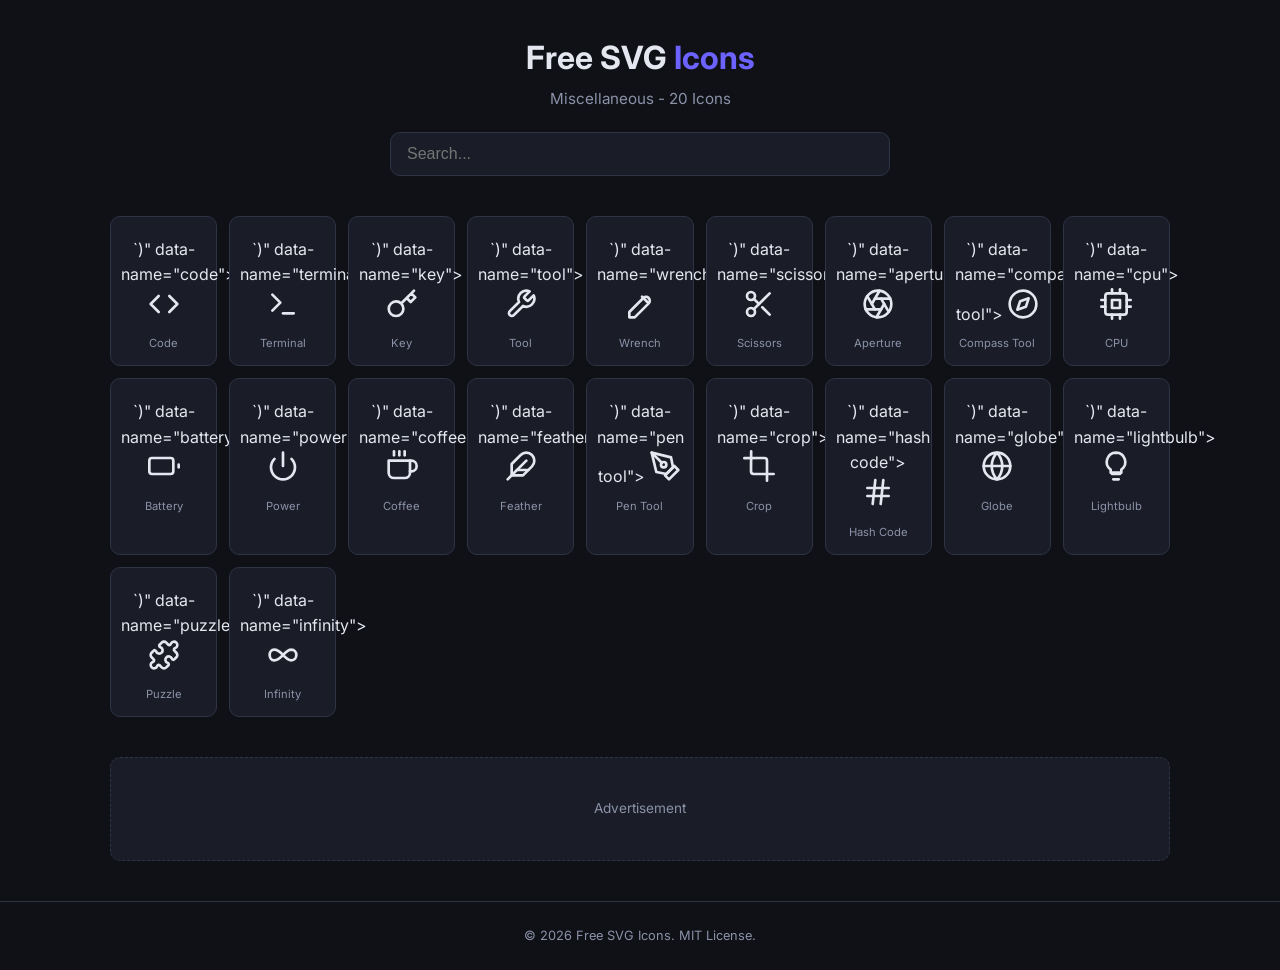
<file: icons/misc.html>
<!DOCTYPE html>
<html lang="en">
<head>
    <meta charset="UTF-8">
    <script async src="https://pagead2.googlesyndication.com/pagead/js/adsbygoogle.js?client=ca-pub-4754582635962628" crossorigin="anonymous"></script>
    <meta name="viewport" content="width=device-width, initial-scale=1.0">
    <title>Free Miscellaneous SVG Icons</title>
    <meta name="description" content="20 free misc SVG icons: tools, code, terminal, key and more.">
    <link rel="canonical" href="https://jko-yohan.github.io/svg-icons-free/icons/misc.html">
    <link href="https://fonts.googleapis.com/css2?family=Inter:wght@400;500;600;700&display=swap" rel="stylesheet">
    <link rel="stylesheet" href="../style.css">
</head>
<body>
    <header><div class="container"><a href="../" style="text-decoration:none;color:inherit"><h1>Free SVG <span>Icons</span></h1></a><p class="tagline">Miscellaneous - 20 Icons</p><div class="search-box"><input type="text" id="search" placeholder="Search..." oninput="filterIcons()"></div></div></header>
    <main class="container" style="padding-top:24px"><div class="icon-grid" id="icon-grid"></div><div class="ad-slot"><div class="ad-placeholder"><p>Advertisement</p></div></div></main>
    <footer><div class="container"><p>&copy; 2026 Free SVG Icons. MIT License.</p></div></footer>
    <div id="toast" class="toast"></div>
    <div id="modal" class="modal" onclick="if(event.target===this)closeModal()"><div class="modal-content"><button class="modal-close" onclick="closeModal()">&times;</button><div class="modal-preview" id="modal-preview"></div><div class="modal-name" id="modal-name"></div><div class="modal-actions"><button onclick="copySVG()">Copy SVG Code</button><button onclick="downloadSVG()" class="secondary">Download SVG</button></div><pre class="modal-code" id="modal-code"></pre></div></div>
    <script src="../app.js"></script>
    <script>
    const icons = [
        {name:"Code",svg:'<svg xmlns="http://www.w3.org/2000/svg" width="24" height="24" viewBox="0 0 24 24" fill="none" stroke="currentColor" stroke-width="2" stroke-linecap="round" stroke-linejoin="round"><polyline points="16 18 22 12 16 6"/><polyline points="8 6 2 12 8 18"/></svg>'},
        {name:"Terminal",svg:'<svg xmlns="http://www.w3.org/2000/svg" width="24" height="24" viewBox="0 0 24 24" fill="none" stroke="currentColor" stroke-width="2" stroke-linecap="round" stroke-linejoin="round"><polyline points="4 17 10 11 4 5"/><line x1="12" y1="19" x2="20" y2="19"/></svg>'},
        {name:"Key",svg:'<svg xmlns="http://www.w3.org/2000/svg" width="24" height="24" viewBox="0 0 24 24" fill="none" stroke="currentColor" stroke-width="2" stroke-linecap="round" stroke-linejoin="round"><path d="M21 2l-2 2m-7.61 7.61a5.5 5.5 0 1 1-7.778 7.778 5.5 5.5 0 0 1 7.777-7.777zm0 0L15.5 7.5m0 0l3 3L22 7l-3-3m-3.5 3.5L19 4"/></svg>'},
        {name:"Tool",svg:'<svg xmlns="http://www.w3.org/2000/svg" width="24" height="24" viewBox="0 0 24 24" fill="none" stroke="currentColor" stroke-width="2" stroke-linecap="round" stroke-linejoin="round"><path d="M14.7 6.3a1 1 0 0 0 0 1.4l1.6 1.6a1 1 0 0 0 1.4 0l3.77-3.77a6 6 0 0 1-7.94 7.94l-6.91 6.91a2.12 2.12 0 0 1-3-3l6.91-6.91a6 6 0 0 1 7.94-7.94l-3.76 3.76z"/></svg>'},
        {name:"Wrench",svg:'<svg xmlns="http://www.w3.org/2000/svg" width="24" height="24" viewBox="0 0 24 24" fill="none" stroke="currentColor" stroke-width="2" stroke-linecap="round" stroke-linejoin="round"><path d="M4 22h4l10.5-10.5a2.828 2.828 0 0 0-4-4L4 18v4z"/><path d="M13.5 6.5l4 4"/></svg>'},
        {name:"Scissors",svg:'<svg xmlns="http://www.w3.org/2000/svg" width="24" height="24" viewBox="0 0 24 24" fill="none" stroke="currentColor" stroke-width="2" stroke-linecap="round" stroke-linejoin="round"><circle cx="6" cy="6" r="3"/><circle cx="6" cy="18" r="3"/><line x1="20" y1="4" x2="8.12" y2="15.88"/><line x1="14.47" y1="14.48" x2="20" y2="20"/><line x1="8.12" y1="8.12" x2="12" y2="12"/></svg>'},
        {name:"Aperture",svg:'<svg xmlns="http://www.w3.org/2000/svg" width="24" height="24" viewBox="0 0 24 24" fill="none" stroke="currentColor" stroke-width="2" stroke-linecap="round" stroke-linejoin="round"><circle cx="12" cy="12" r="10"/><line x1="14.31" y1="8" x2="20.05" y2="17.94"/><line x1="9.69" y1="8" x2="21.17" y2="8"/><line x1="7.38" y1="12" x2="13.12" y2="2.06"/><line x1="9.69" y1="16" x2="3.95" y2="6.06"/><line x1="14.31" y1="16" x2="2.83" y2="16"/><line x1="16.62" y1="12" x2="10.88" y2="21.94"/></svg>'},
        {name:"Compass Tool",svg:'<svg xmlns="http://www.w3.org/2000/svg" width="24" height="24" viewBox="0 0 24 24" fill="none" stroke="currentColor" stroke-width="2" stroke-linecap="round" stroke-linejoin="round"><circle cx="12" cy="12" r="10"/><polygon points="16.24 7.76 14.12 14.12 7.76 16.24 9.88 9.88 16.24 7.76"/></svg>'},
        {name:"CPU",svg:'<svg xmlns="http://www.w3.org/2000/svg" width="24" height="24" viewBox="0 0 24 24" fill="none" stroke="currentColor" stroke-width="2" stroke-linecap="round" stroke-linejoin="round"><rect x="4" y="4" width="16" height="16" rx="2" ry="2"/><rect x="9" y="9" width="6" height="6"/><line x1="9" y1="1" x2="9" y2="4"/><line x1="15" y1="1" x2="15" y2="4"/><line x1="9" y1="20" x2="9" y2="23"/><line x1="15" y1="20" x2="15" y2="23"/><line x1="20" y1="9" x2="23" y2="9"/><line x1="20" y1="14" x2="23" y2="14"/><line x1="1" y1="9" x2="4" y2="9"/><line x1="1" y1="14" x2="4" y2="14"/></svg>'},
        {name:"Battery",svg:'<svg xmlns="http://www.w3.org/2000/svg" width="24" height="24" viewBox="0 0 24 24" fill="none" stroke="currentColor" stroke-width="2" stroke-linecap="round" stroke-linejoin="round"><rect x="1" y="6" width="18" height="12" rx="2" ry="2"/><line x1="23" y1="13" x2="23" y2="11"/></svg>'},
        {name:"Power",svg:'<svg xmlns="http://www.w3.org/2000/svg" width="24" height="24" viewBox="0 0 24 24" fill="none" stroke="currentColor" stroke-width="2" stroke-linecap="round" stroke-linejoin="round"><path d="M18.36 6.64a9 9 0 1 1-12.73 0"/><line x1="12" y1="2" x2="12" y2="12"/></svg>'},
        {name:"Coffee",svg:'<svg xmlns="http://www.w3.org/2000/svg" width="24" height="24" viewBox="0 0 24 24" fill="none" stroke="currentColor" stroke-width="2" stroke-linecap="round" stroke-linejoin="round"><path d="M18 8h1a4 4 0 0 1 0 8h-1"/><path d="M2 8h16v9a4 4 0 0 1-4 4H6a4 4 0 0 1-4-4V8z"/><line x1="6" y1="1" x2="6" y2="4"/><line x1="10" y1="1" x2="10" y2="4"/><line x1="14" y1="1" x2="14" y2="4"/></svg>'},
        {name:"Feather",svg:'<svg xmlns="http://www.w3.org/2000/svg" width="24" height="24" viewBox="0 0 24 24" fill="none" stroke="currentColor" stroke-width="2" stroke-linecap="round" stroke-linejoin="round"><path d="M20.24 12.24a6 6 0 0 0-8.49-8.49L5 10.5V19h8.5z"/><line x1="16" y1="8" x2="2" y2="22"/><line x1="17.5" y1="15" x2="9" y2="15"/></svg>'},
        {name:"Pen Tool",svg:'<svg xmlns="http://www.w3.org/2000/svg" width="24" height="24" viewBox="0 0 24 24" fill="none" stroke="currentColor" stroke-width="2" stroke-linecap="round" stroke-linejoin="round"><path d="M12 19l7-7 3 3-7 7-3-3z"/><path d="M18 13l-1.5-7.5L2 2l3.5 14.5L13 18l5-5z"/><path d="M2 2l7.586 7.586"/><circle cx="11" cy="11" r="2"/></svg>'},
        {name:"Crop",svg:'<svg xmlns="http://www.w3.org/2000/svg" width="24" height="24" viewBox="0 0 24 24" fill="none" stroke="currentColor" stroke-width="2" stroke-linecap="round" stroke-linejoin="round"><path d="M6.13 1L6 16a2 2 0 0 0 2 2h15"/><path d="M1 6.13L16 6a2 2 0 0 1 2 2v15"/></svg>'},
        {name:"Hash Code",svg:'<svg xmlns="http://www.w3.org/2000/svg" width="24" height="24" viewBox="0 0 24 24" fill="none" stroke="currentColor" stroke-width="2" stroke-linecap="round" stroke-linejoin="round"><line x1="4" y1="9" x2="20" y2="9"/><line x1="4" y1="15" x2="20" y2="15"/><line x1="10" y1="3" x2="8" y2="21"/><line x1="16" y1="3" x2="14" y2="21"/></svg>'},
        {name:"Globe",svg:'<svg xmlns="http://www.w3.org/2000/svg" width="24" height="24" viewBox="0 0 24 24" fill="none" stroke="currentColor" stroke-width="2" stroke-linecap="round" stroke-linejoin="round"><circle cx="12" cy="12" r="10"/><line x1="2" y1="12" x2="22" y2="12"/><path d="M12 2a15.3 15.3 0 0 1 4 10 15.3 15.3 0 0 1-4 10 15.3 15.3 0 0 1-4-10 15.3 15.3 0 0 1 4-10z"/></svg>'},
        {name:"Lightbulb",svg:'<svg xmlns="http://www.w3.org/2000/svg" width="24" height="24" viewBox="0 0 24 24" fill="none" stroke="currentColor" stroke-width="2" stroke-linecap="round" stroke-linejoin="round"><path d="M9 18h6"/><path d="M10 22h4"/><path d="M12 2a7 7 0 0 0-4 12.7V17h8v-2.3A7 7 0 0 0 12 2z"/></svg>'},
        {name:"Puzzle",svg:'<svg xmlns="http://www.w3.org/2000/svg" width="24" height="24" viewBox="0 0 24 24" fill="none" stroke="currentColor" stroke-width="2" stroke-linecap="round" stroke-linejoin="round"><path d="M19.439 7.85c-.049.322.059.648.289.878l1.568 1.568c.47.47.706 1.087.706 1.704s-.235 1.233-.706 1.704l-1.611 1.611a.98.98 0 0 1-.837.276c-.47-.07-.802-.48-.968-.925a2.501 2.501 0 1 0-3.214 3.214c.446.166.855.497.925.968a.979.979 0 0 1-.276.837l-1.61 1.61a2.404 2.404 0 0 1-1.705.707 2.402 2.402 0 0 1-1.704-.706l-1.568-1.568a1.026 1.026 0 0 0-.877-.29c-.493.074-.84.504-1.02.968a2.5 2.5 0 1 1-3.237-3.237c.464-.18.894-.527.967-1.02a1.026 1.026 0 0 0-.289-.877l-1.568-1.568A2.402 2.402 0 0 1 1.998 12c0-.617.236-1.234.706-1.704L4.315 8.685a.98.98 0 0 1 .837-.276c.47.07.802.48.968.925a2.501 2.501 0 1 0 3.214-3.214c-.446-.166-.855-.497-.925-.968a.979.979 0 0 1 .276-.837l1.61-1.61a2.404 2.404 0 0 1 1.705-.707c.617 0 1.234.236 1.704.706l1.568 1.568c.23.23.556.338.877.29.493-.074.84-.504 1.02-.968a2.5 2.5 0 1 1 3.237 3.237c-.464.18-.894.527-.967 1.02z"/></svg>'},
        {name:"Infinity",svg:'<svg xmlns="http://www.w3.org/2000/svg" width="24" height="24" viewBox="0 0 24 24" fill="none" stroke="currentColor" stroke-width="2" stroke-linecap="round" stroke-linejoin="round"><path d="M18.178 8c5.096 0 5.096 8 0 8-5.095 0-7.133-8-12.739-8-4.585 0-4.585 8 0 8 5.606 0 7.644-8 12.74-8z"/></svg>'}
    ];
    registerIcons(icons);
    renderIcons(icons);
    </script>
</body>
</html>
</file>
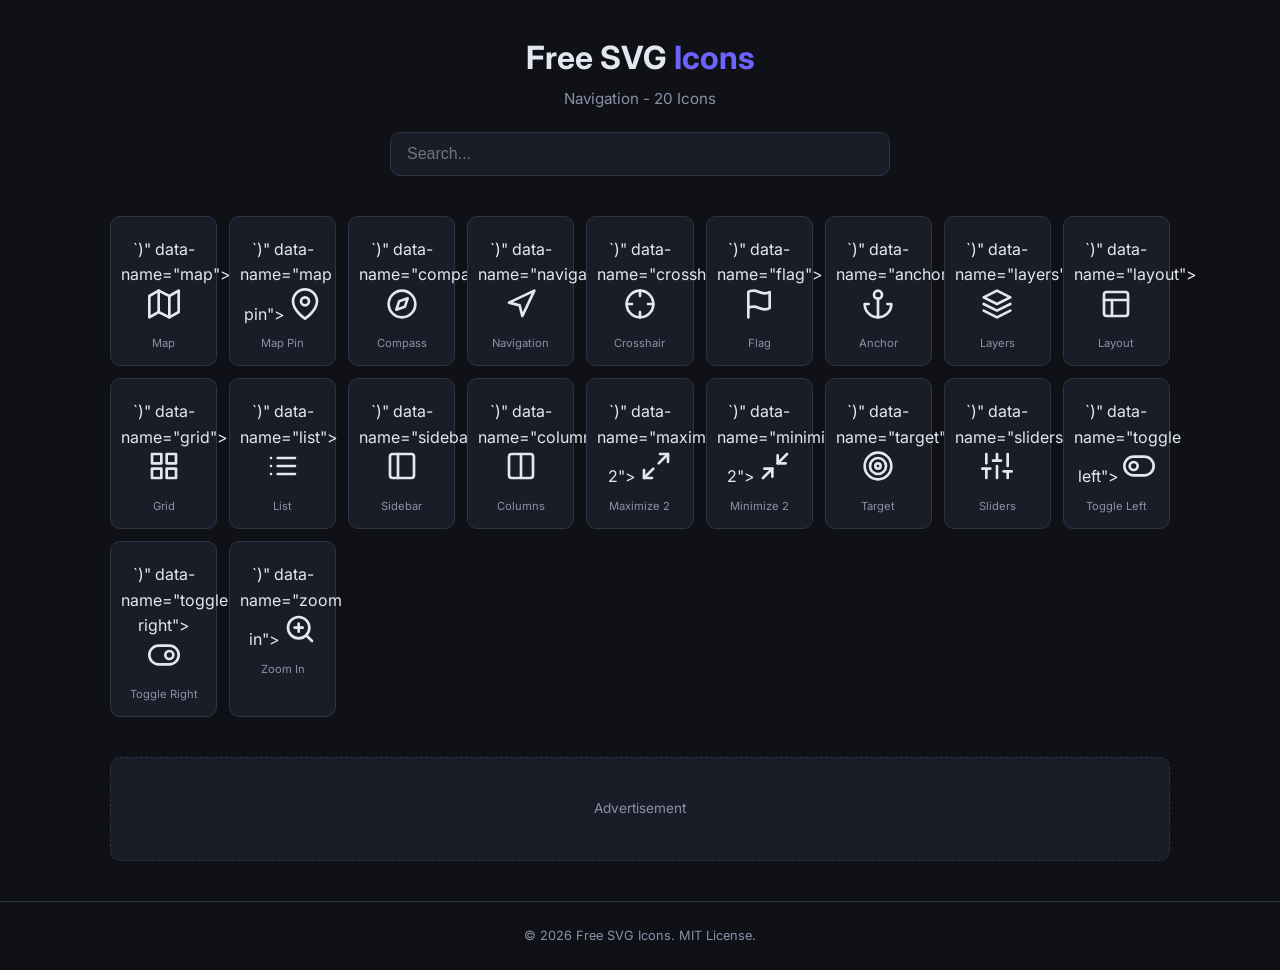
<file: icons/navigation.html>
<!DOCTYPE html>
<html lang="en">
<head>
    <meta charset="UTF-8">
    <script async src="https://pagead2.googlesyndication.com/pagead/js/adsbygoogle.js?client=ca-pub-4754582635962628" crossorigin="anonymous"></script>
    <meta name="viewport" content="width=device-width, initial-scale=1.0">
    <title>Free Navigation SVG Icons - Map & Location Icons</title>
    <meta name="description" content="20 free navigation SVG icons: map, compass, location, pin and more.">
    <link rel="canonical" href="https://jko-yohan.github.io/svg-icons-free/icons/navigation.html">
    <link href="https://fonts.googleapis.com/css2?family=Inter:wght@400;500;600;700&display=swap" rel="stylesheet">
    <link rel="stylesheet" href="../style.css">
</head>
<body>
    <header><div class="container"><a href="../" style="text-decoration:none;color:inherit"><h1>Free SVG <span>Icons</span></h1></a><p class="tagline">Navigation - 20 Icons</p><div class="search-box"><input type="text" id="search" placeholder="Search..." oninput="filterIcons()"></div></div></header>
    <main class="container" style="padding-top:24px"><div class="icon-grid" id="icon-grid"></div><div class="ad-slot"><div class="ad-placeholder"><p>Advertisement</p></div></div></main>
    <footer><div class="container"><p>&copy; 2026 Free SVG Icons. MIT License.</p></div></footer>
    <div id="toast" class="toast"></div>
    <div id="modal" class="modal" onclick="if(event.target===this)closeModal()"><div class="modal-content"><button class="modal-close" onclick="closeModal()">&times;</button><div class="modal-preview" id="modal-preview"></div><div class="modal-name" id="modal-name"></div><div class="modal-actions"><button onclick="copySVG()">Copy SVG Code</button><button onclick="downloadSVG()" class="secondary">Download SVG</button></div><pre class="modal-code" id="modal-code"></pre></div></div>
    <script src="../app.js"></script>
    <script>
    const icons = [
        {name:"Map",svg:'<svg xmlns="http://www.w3.org/2000/svg" width="24" height="24" viewBox="0 0 24 24" fill="none" stroke="currentColor" stroke-width="2" stroke-linecap="round" stroke-linejoin="round"><polygon points="1 6 1 22 8 18 16 22 23 18 23 2 16 6 8 2 1 6"/><line x1="8" y1="2" x2="8" y2="18"/><line x1="16" y1="6" x2="16" y2="22"/></svg>'},
        {name:"Map Pin",svg:'<svg xmlns="http://www.w3.org/2000/svg" width="24" height="24" viewBox="0 0 24 24" fill="none" stroke="currentColor" stroke-width="2" stroke-linecap="round" stroke-linejoin="round"><path d="M21 10c0 7-9 13-9 13s-9-6-9-13a9 9 0 0 1 18 0z"/><circle cx="12" cy="10" r="3"/></svg>'},
        {name:"Compass",svg:'<svg xmlns="http://www.w3.org/2000/svg" width="24" height="24" viewBox="0 0 24 24" fill="none" stroke="currentColor" stroke-width="2" stroke-linecap="round" stroke-linejoin="round"><circle cx="12" cy="12" r="10"/><polygon points="16.24 7.76 14.12 14.12 7.76 16.24 9.88 9.88 16.24 7.76"/></svg>'},
        {name:"Navigation",svg:'<svg xmlns="http://www.w3.org/2000/svg" width="24" height="24" viewBox="0 0 24 24" fill="none" stroke="currentColor" stroke-width="2" stroke-linecap="round" stroke-linejoin="round"><polygon points="3 11 22 2 13 21 11 13 3 11"/></svg>'},
        {name:"Crosshair",svg:'<svg xmlns="http://www.w3.org/2000/svg" width="24" height="24" viewBox="0 0 24 24" fill="none" stroke="currentColor" stroke-width="2" stroke-linecap="round" stroke-linejoin="round"><circle cx="12" cy="12" r="10"/><line x1="22" y1="12" x2="18" y2="12"/><line x1="6" y1="12" x2="2" y2="12"/><line x1="12" y1="6" x2="12" y2="2"/><line x1="12" y1="22" x2="12" y2="18"/></svg>'},
        {name:"Flag",svg:'<svg xmlns="http://www.w3.org/2000/svg" width="24" height="24" viewBox="0 0 24 24" fill="none" stroke="currentColor" stroke-width="2" stroke-linecap="round" stroke-linejoin="round"><path d="M4 15s1-1 4-1 5 2 8 2 4-1 4-1V3s-1 1-4 1-5-2-8-2-4 1-4 1z"/><line x1="4" y1="22" x2="4" y2="15"/></svg>'},
        {name:"Anchor",svg:'<svg xmlns="http://www.w3.org/2000/svg" width="24" height="24" viewBox="0 0 24 24" fill="none" stroke="currentColor" stroke-width="2" stroke-linecap="round" stroke-linejoin="round"><circle cx="12" cy="5" r="3"/><line x1="12" y1="22" x2="12" y2="8"/><path d="M5 12H2a10 10 0 0 0 20 0h-3"/></svg>'},
        {name:"Layers",svg:'<svg xmlns="http://www.w3.org/2000/svg" width="24" height="24" viewBox="0 0 24 24" fill="none" stroke="currentColor" stroke-width="2" stroke-linecap="round" stroke-linejoin="round"><polygon points="12 2 2 7 12 12 22 7 12 2"/><polyline points="2 17 12 22 22 17"/><polyline points="2 12 12 17 22 12"/></svg>'},
        {name:"Layout",svg:'<svg xmlns="http://www.w3.org/2000/svg" width="24" height="24" viewBox="0 0 24 24" fill="none" stroke="currentColor" stroke-width="2" stroke-linecap="round" stroke-linejoin="round"><rect x="3" y="3" width="18" height="18" rx="2" ry="2"/><line x1="3" y1="9" x2="21" y2="9"/><line x1="9" y1="21" x2="9" y2="9"/></svg>'},
        {name:"Grid",svg:'<svg xmlns="http://www.w3.org/2000/svg" width="24" height="24" viewBox="0 0 24 24" fill="none" stroke="currentColor" stroke-width="2" stroke-linecap="round" stroke-linejoin="round"><rect x="3" y="3" width="7" height="7"/><rect x="14" y="3" width="7" height="7"/><rect x="14" y="14" width="7" height="7"/><rect x="3" y="14" width="7" height="7"/></svg>'},
        {name:"List",svg:'<svg xmlns="http://www.w3.org/2000/svg" width="24" height="24" viewBox="0 0 24 24" fill="none" stroke="currentColor" stroke-width="2" stroke-linecap="round" stroke-linejoin="round"><line x1="8" y1="6" x2="21" y2="6"/><line x1="8" y1="12" x2="21" y2="12"/><line x1="8" y1="18" x2="21" y2="18"/><line x1="3" y1="6" x2="3.01" y2="6"/><line x1="3" y1="12" x2="3.01" y2="12"/><line x1="3" y1="18" x2="3.01" y2="18"/></svg>'},
        {name:"Sidebar",svg:'<svg xmlns="http://www.w3.org/2000/svg" width="24" height="24" viewBox="0 0 24 24" fill="none" stroke="currentColor" stroke-width="2" stroke-linecap="round" stroke-linejoin="round"><rect x="3" y="3" width="18" height="18" rx="2" ry="2"/><line x1="9" y1="3" x2="9" y2="21"/></svg>'},
        {name:"Columns",svg:'<svg xmlns="http://www.w3.org/2000/svg" width="24" height="24" viewBox="0 0 24 24" fill="none" stroke="currentColor" stroke-width="2" stroke-linecap="round" stroke-linejoin="round"><path d="M12 3h7a2 2 0 0 1 2 2v14a2 2 0 0 1-2 2h-7m0-18H5a2 2 0 0 0-2 2v14a2 2 0 0 0 2 2h7m0-18v18"/></svg>'},
        {name:"Maximize 2",svg:'<svg xmlns="http://www.w3.org/2000/svg" width="24" height="24" viewBox="0 0 24 24" fill="none" stroke="currentColor" stroke-width="2" stroke-linecap="round" stroke-linejoin="round"><polyline points="15 3 21 3 21 9"/><polyline points="9 21 3 21 3 15"/><line x1="21" y1="3" x2="14" y2="10"/><line x1="3" y1="21" x2="10" y2="14"/></svg>'},
        {name:"Minimize 2",svg:'<svg xmlns="http://www.w3.org/2000/svg" width="24" height="24" viewBox="0 0 24 24" fill="none" stroke="currentColor" stroke-width="2" stroke-linecap="round" stroke-linejoin="round"><polyline points="4 14 10 14 10 20"/><polyline points="20 10 14 10 14 4"/><line x1="14" y1="10" x2="21" y2="3"/><line x1="3" y1="21" x2="10" y2="14"/></svg>'},
        {name:"Target",svg:'<svg xmlns="http://www.w3.org/2000/svg" width="24" height="24" viewBox="0 0 24 24" fill="none" stroke="currentColor" stroke-width="2" stroke-linecap="round" stroke-linejoin="round"><circle cx="12" cy="12" r="10"/><circle cx="12" cy="12" r="6"/><circle cx="12" cy="12" r="2"/></svg>'},
        {name:"Sliders",svg:'<svg xmlns="http://www.w3.org/2000/svg" width="24" height="24" viewBox="0 0 24 24" fill="none" stroke="currentColor" stroke-width="2" stroke-linecap="round" stroke-linejoin="round"><line x1="4" y1="21" x2="4" y2="14"/><line x1="4" y1="10" x2="4" y2="3"/><line x1="12" y1="21" x2="12" y2="12"/><line x1="12" y1="8" x2="12" y2="3"/><line x1="20" y1="21" x2="20" y2="16"/><line x1="20" y1="12" x2="20" y2="3"/><line x1="1" y1="14" x2="7" y2="14"/><line x1="9" y1="8" x2="15" y2="8"/><line x1="17" y1="16" x2="23" y2="16"/></svg>'},
        {name:"Toggle Left",svg:'<svg xmlns="http://www.w3.org/2000/svg" width="24" height="24" viewBox="0 0 24 24" fill="none" stroke="currentColor" stroke-width="2" stroke-linecap="round" stroke-linejoin="round"><rect x="1" y="5" width="22" height="14" rx="7" ry="7"/><circle cx="8" cy="12" r="3"/></svg>'},
        {name:"Toggle Right",svg:'<svg xmlns="http://www.w3.org/2000/svg" width="24" height="24" viewBox="0 0 24 24" fill="none" stroke="currentColor" stroke-width="2" stroke-linecap="round" stroke-linejoin="round"><rect x="1" y="5" width="22" height="14" rx="7" ry="7"/><circle cx="16" cy="12" r="3"/></svg>'},
        {name:"Zoom In",svg:'<svg xmlns="http://www.w3.org/2000/svg" width="24" height="24" viewBox="0 0 24 24" fill="none" stroke="currentColor" stroke-width="2" stroke-linecap="round" stroke-linejoin="round"><circle cx="11" cy="11" r="8"/><line x1="21" y1="21" x2="16.65" y2="16.65"/><line x1="11" y1="8" x2="11" y2="14"/><line x1="8" y1="11" x2="14" y2="11"/></svg>'}
    ];
    registerIcons(icons);
    renderIcons(icons);
    </script>
</body>
</html>
</file>
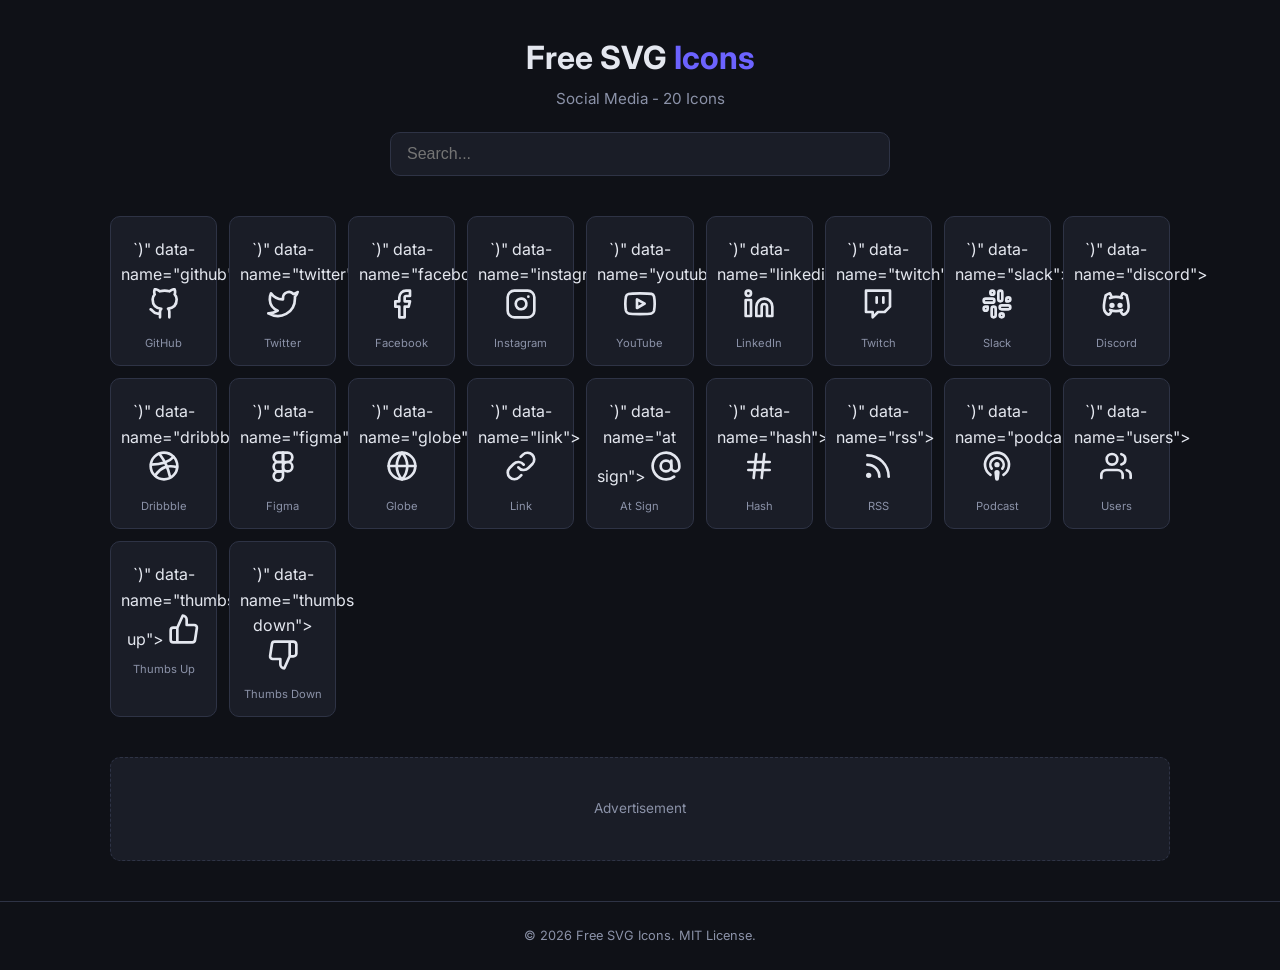
<file: icons/social.html>
<!DOCTYPE html>
<html lang="en">
<head>
    <meta charset="UTF-8">
    <script async src="https://pagead2.googlesyndication.com/pagead/js/adsbygoogle.js?client=ca-pub-4754582635962628" crossorigin="anonymous"></script>
    <meta name="viewport" content="width=device-width, initial-scale=1.0">
    <title>Free Social Media SVG Icons - Brand Icons</title>
    <meta name="description" content="20 free social media SVG icons. GitHub, Twitter, YouTube, Instagram and more. Copy or download.">
    <link rel="canonical" href="https://jko-yohan.github.io/svg-icons-free/icons/social.html">
    <link href="https://fonts.googleapis.com/css2?family=Inter:wght@400;500;600;700&display=swap" rel="stylesheet">
    <link rel="stylesheet" href="../style.css">
</head>
<body>
    <header><div class="container"><a href="../" style="text-decoration:none;color:inherit"><h1>Free SVG <span>Icons</span></h1></a><p class="tagline">Social Media - 20 Icons</p><div class="search-box"><input type="text" id="search" placeholder="Search..." oninput="filterIcons()"></div></div></header>
    <main class="container" style="padding-top:24px"><div class="icon-grid" id="icon-grid"></div><div class="ad-slot"><div class="ad-placeholder"><p>Advertisement</p></div></div></main>
    <footer><div class="container"><p>&copy; 2026 Free SVG Icons. MIT License.</p></div></footer>
    <div id="toast" class="toast"></div>
    <div id="modal" class="modal" onclick="if(event.target===this)closeModal()"><div class="modal-content"><button class="modal-close" onclick="closeModal()">&times;</button><div class="modal-preview" id="modal-preview"></div><div class="modal-name" id="modal-name"></div><div class="modal-actions"><button onclick="copySVG()">Copy SVG Code</button><button onclick="downloadSVG()" class="secondary">Download SVG</button></div><pre class="modal-code" id="modal-code"></pre></div></div>
    <script src="../app.js"></script>
    <script>
    const icons = [
        {name:"GitHub",svg:'<svg xmlns="http://www.w3.org/2000/svg" width="24" height="24" viewBox="0 0 24 24" fill="none" stroke="currentColor" stroke-width="2" stroke-linecap="round" stroke-linejoin="round"><path d="M9 19c-5 1.5-5-2.5-7-3m14 6v-3.87a3.37 3.37 0 0 0-.94-2.61c3.14-.35 6.44-1.54 6.44-7A5.44 5.44 0 0 0 20 4.77 5.07 5.07 0 0 0 19.91 1S18.73.65 16 2.48a13.38 13.38 0 0 0-7 0C6.27.65 5.09 1 5.09 1A5.07 5.07 0 0 0 5 4.77a5.44 5.44 0 0 0-1.5 3.78c0 5.42 3.3 6.61 6.44 7A3.37 3.37 0 0 0 9 18.13V22"/></svg>'},
        {name:"Twitter",svg:'<svg xmlns="http://www.w3.org/2000/svg" width="24" height="24" viewBox="0 0 24 24" fill="none" stroke="currentColor" stroke-width="2" stroke-linecap="round" stroke-linejoin="round"><path d="M23 3a10.9 10.9 0 0 1-3.14 1.53 4.48 4.48 0 0 0-7.86 3v1A10.66 10.66 0 0 1 3 4s-4 9 5 13a11.64 11.64 0 0 1-7 2c9 5 20 0 20-11.5a4.5 4.5 0 0 0-.08-.83A7.72 7.72 0 0 0 23 3z"/></svg>'},
        {name:"Facebook",svg:'<svg xmlns="http://www.w3.org/2000/svg" width="24" height="24" viewBox="0 0 24 24" fill="none" stroke="currentColor" stroke-width="2" stroke-linecap="round" stroke-linejoin="round"><path d="M18 2h-3a5 5 0 0 0-5 5v3H7v4h3v8h4v-8h3l1-4h-4V7a1 1 0 0 1 1-1h3z"/></svg>'},
        {name:"Instagram",svg:'<svg xmlns="http://www.w3.org/2000/svg" width="24" height="24" viewBox="0 0 24 24" fill="none" stroke="currentColor" stroke-width="2" stroke-linecap="round" stroke-linejoin="round"><rect x="2" y="2" width="20" height="20" rx="5" ry="5"/><path d="M16 11.37A4 4 0 1 1 12.63 8 4 4 0 0 1 16 11.37z"/><line x1="17.5" y1="6.5" x2="17.51" y2="6.5"/></svg>'},
        {name:"YouTube",svg:'<svg xmlns="http://www.w3.org/2000/svg" width="24" height="24" viewBox="0 0 24 24" fill="none" stroke="currentColor" stroke-width="2" stroke-linecap="round" stroke-linejoin="round"><path d="M22.54 6.42a2.78 2.78 0 0 0-1.94-2C18.88 4 12 4 12 4s-6.88 0-8.6.46a2.78 2.78 0 0 0-1.94 2A29 29 0 0 0 1 11.75a29 29 0 0 0 .46 5.33A2.78 2.78 0 0 0 3.4 19.1c1.72.46 8.6.46 8.6.46s6.88 0 8.6-.46a2.78 2.78 0 0 0 1.94-2 29 29 0 0 0 .46-5.25 29 29 0 0 0-.46-5.43z"/><polygon points="9.75 15.02 15.5 11.75 9.75 8.48 9.75 15.02"/></svg>'},
        {name:"LinkedIn",svg:'<svg xmlns="http://www.w3.org/2000/svg" width="24" height="24" viewBox="0 0 24 24" fill="none" stroke="currentColor" stroke-width="2" stroke-linecap="round" stroke-linejoin="round"><path d="M16 8a6 6 0 0 1 6 6v7h-4v-7a2 2 0 0 0-2-2 2 2 0 0 0-2 2v7h-4v-7a6 6 0 0 1 6-6z"/><rect x="2" y="9" width="4" height="12"/><circle cx="4" cy="4" r="2"/></svg>'},
        {name:"Twitch",svg:'<svg xmlns="http://www.w3.org/2000/svg" width="24" height="24" viewBox="0 0 24 24" fill="none" stroke="currentColor" stroke-width="2" stroke-linecap="round" stroke-linejoin="round"><path d="M21 2H3v16h5v4l4-4h5l4-4V2zm-10 9V7m5 4V7"/></svg>'},
        {name:"Slack",svg:'<svg xmlns="http://www.w3.org/2000/svg" width="24" height="24" viewBox="0 0 24 24" fill="none" stroke="currentColor" stroke-width="2" stroke-linecap="round" stroke-linejoin="round"><path d="M14.5 10c-.83 0-1.5-.67-1.5-1.5v-5c0-.83.67-1.5 1.5-1.5s1.5.67 1.5 1.5v5c0 .83-.67 1.5-1.5 1.5z"/><path d="M20.5 10H19V8.5c0-.83.67-1.5 1.5-1.5s1.5.67 1.5 1.5-.67 1.5-1.5 1.5z"/><path d="M9.5 14c.83 0 1.5.67 1.5 1.5v5c0 .83-.67 1.5-1.5 1.5S8 21.33 8 20.5v-5c0-.83.67-1.5 1.5-1.5z"/><path d="M3.5 14H5v1.5c0 .83-.67 1.5-1.5 1.5S2 16.33 2 15.5 2.67 14 3.5 14z"/><path d="M14 14.5c0-.83.67-1.5 1.5-1.5h5c.83 0 1.5.67 1.5 1.5s-.67 1.5-1.5 1.5h-5c-.83 0-1.5-.67-1.5-1.5z"/><path d="M14 20.5c0-.83.67-1.5 1.5-1.5s1.5.67 1.5 1.5-.67 1.5-1.5 1.5-1.5-.67-1.5-1.5z"/><path d="M10 9.5C10 10.33 9.33 11 8.5 11h-5C2.67 11 2 10.33 2 9.5S2.67 8 3.5 8h5c.83 0 1.5.67 1.5 1.5z"/><path d="M10 3.5C10 4.33 9.33 5 8.5 5S7 4.33 7 3.5 7.67 2 8.5 2s1.5.67 1.5 1.5z"/></svg>'},
        {name:"Discord",svg:'<svg xmlns="http://www.w3.org/2000/svg" width="24" height="24" viewBox="0 0 24 24" fill="none" stroke="currentColor" stroke-width="2" stroke-linecap="round" stroke-linejoin="round"><path d="M9 12a1 1 0 1 0 0 2 1 1 0 0 0 0-2zm6 0a1 1 0 1 0 0 2 1 1 0 0 0 0-2z"/><path d="M7.5 7.5c2.5-1 6.5-1 9 0"/><path d="M7.5 16.5c2.5 1 6.5 1 9 0"/><path d="M15.5 17c0 1 1.5 3 2 3 1.5 0 2.833-1.667 3.5-3 .667-1.667.5-5.833-1-11.5-1.457-.907-3-1.5-3-1.5l-1 2"/><path d="M8.5 17c0 1-1.356 3-1.832 3-1.429 0-2.698-1.667-3.333-3-.635-1.667-.476-5.833.952-11.5C5.775 4.593 7.5 4 7.5 4l1 2"/></svg>'},
        {name:"Dribbble",svg:'<svg xmlns="http://www.w3.org/2000/svg" width="24" height="24" viewBox="0 0 24 24" fill="none" stroke="currentColor" stroke-width="2" stroke-linecap="round" stroke-linejoin="round"><circle cx="12" cy="12" r="10"/><path d="M8.56 2.75c4.37 6.03 6.02 9.42 8.03 17.72m2.54-15.38c-3.72 4.35-8.94 5.66-16.88 5.85m19.5 1.9c-3.5-.93-6.63-.82-8.94 0-2.58.92-5.01 2.86-7.44 6.32"/></svg>'},
        {name:"Figma",svg:'<svg xmlns="http://www.w3.org/2000/svg" width="24" height="24" viewBox="0 0 24 24" fill="none" stroke="currentColor" stroke-width="2" stroke-linecap="round" stroke-linejoin="round"><path d="M5 5.5A3.5 3.5 0 0 1 8.5 2H12v7H8.5A3.5 3.5 0 0 1 5 5.5z"/><path d="M12 2h3.5a3.5 3.5 0 1 1 0 7H12V2z"/><path d="M12 12.5a3.5 3.5 0 1 1 7 0 3.5 3.5 0 1 1-7 0z"/><path d="M5 19.5A3.5 3.5 0 0 1 8.5 16H12v3.5a3.5 3.5 0 1 1-7 0z"/><path d="M5 12.5A3.5 3.5 0 0 1 8.5 9H12v7H8.5A3.5 3.5 0 0 1 5 12.5z"/></svg>'},
        {name:"Globe",svg:'<svg xmlns="http://www.w3.org/2000/svg" width="24" height="24" viewBox="0 0 24 24" fill="none" stroke="currentColor" stroke-width="2" stroke-linecap="round" stroke-linejoin="round"><circle cx="12" cy="12" r="10"/><line x1="2" y1="12" x2="22" y2="12"/><path d="M12 2a15.3 15.3 0 0 1 4 10 15.3 15.3 0 0 1-4 10 15.3 15.3 0 0 1-4-10 15.3 15.3 0 0 1 4-10z"/></svg>'},
        {name:"Link",svg:'<svg xmlns="http://www.w3.org/2000/svg" width="24" height="24" viewBox="0 0 24 24" fill="none" stroke="currentColor" stroke-width="2" stroke-linecap="round" stroke-linejoin="round"><path d="M10 13a5 5 0 0 0 7.54.54l3-3a5 5 0 0 0-7.07-7.07l-1.72 1.71"/><path d="M14 11a5 5 0 0 0-7.54-.54l-3 3a5 5 0 0 0 7.07 7.07l1.71-1.71"/></svg>'},
        {name:"At Sign",svg:'<svg xmlns="http://www.w3.org/2000/svg" width="24" height="24" viewBox="0 0 24 24" fill="none" stroke="currentColor" stroke-width="2" stroke-linecap="round" stroke-linejoin="round"><circle cx="12" cy="12" r="4"/><path d="M16 8v5a3 3 0 0 0 6 0v-1a10 10 0 1 0-3.92 7.94"/></svg>'},
        {name:"Hash",svg:'<svg xmlns="http://www.w3.org/2000/svg" width="24" height="24" viewBox="0 0 24 24" fill="none" stroke="currentColor" stroke-width="2" stroke-linecap="round" stroke-linejoin="round"><line x1="4" y1="9" x2="20" y2="9"/><line x1="4" y1="15" x2="20" y2="15"/><line x1="10" y1="3" x2="8" y2="21"/><line x1="16" y1="3" x2="14" y2="21"/></svg>'},
        {name:"RSS",svg:'<svg xmlns="http://www.w3.org/2000/svg" width="24" height="24" viewBox="0 0 24 24" fill="none" stroke="currentColor" stroke-width="2" stroke-linecap="round" stroke-linejoin="round"><path d="M4 11a9 9 0 0 1 9 9"/><path d="M4 4a16 16 0 0 1 16 16"/><circle cx="5" cy="19" r="1"/></svg>'},
        {name:"Podcast",svg:'<svg xmlns="http://www.w3.org/2000/svg" width="24" height="24" viewBox="0 0 24 24" fill="none" stroke="currentColor" stroke-width="2" stroke-linecap="round" stroke-linejoin="round"><path d="M16.85 18.58a9 9 0 1 0-9.7 0"/><path d="M8 14a5 5 0 1 1 8 0"/><circle cx="12" cy="11" r="1"/><path d="M13 17a1 1 0 1 0-2 0l.5 4.5a.5.5 0 1 0 1 0L13 17z"/></svg>'},
        {name:"Users",svg:'<svg xmlns="http://www.w3.org/2000/svg" width="24" height="24" viewBox="0 0 24 24" fill="none" stroke="currentColor" stroke-width="2" stroke-linecap="round" stroke-linejoin="round"><path d="M17 21v-2a4 4 0 0 0-4-4H5a4 4 0 0 0-4 4v2"/><circle cx="9" cy="7" r="4"/><path d="M23 21v-2a4 4 0 0 0-3-3.87"/><path d="M16 3.13a4 4 0 0 1 0 7.75"/></svg>'},
        {name:"Thumbs Up",svg:'<svg xmlns="http://www.w3.org/2000/svg" width="24" height="24" viewBox="0 0 24 24" fill="none" stroke="currentColor" stroke-width="2" stroke-linecap="round" stroke-linejoin="round"><path d="M14 9V5a3 3 0 0 0-3-3l-4 9v11h11.28a2 2 0 0 0 2-1.7l1.38-9a2 2 0 0 0-2-2.3zM7 22H4a2 2 0 0 1-2-2v-7a2 2 0 0 1 2-2h3"/></svg>'},
        {name:"Thumbs Down",svg:'<svg xmlns="http://www.w3.org/2000/svg" width="24" height="24" viewBox="0 0 24 24" fill="none" stroke="currentColor" stroke-width="2" stroke-linecap="round" stroke-linejoin="round"><path d="M10 15v4a3 3 0 0 0 3 3l4-9V2H5.72a2 2 0 0 0-2 1.7l-1.38 9a2 2 0 0 0 2 2.3zm7-13h2.67A2.31 2.31 0 0 1 22 4v7a2.31 2.31 0 0 1-2.33 2H17"/></svg>'}
    ];
    registerIcons(icons);
    renderIcons(icons);
    </script>
</body>
</html>
</file>
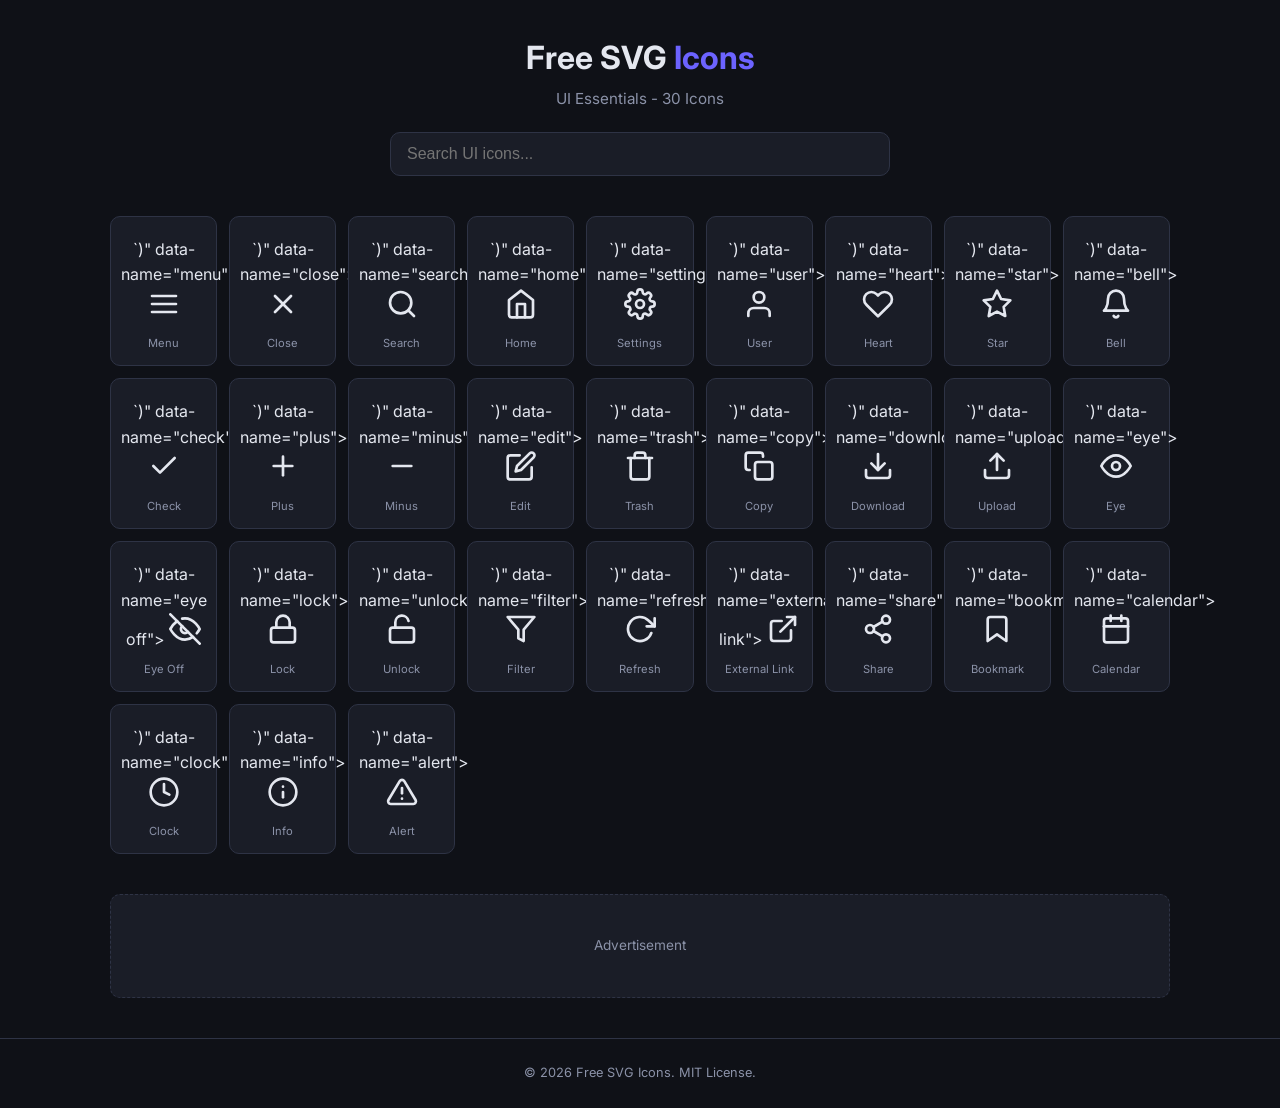
<file: icons/ui.html>
<!DOCTYPE html>
<html lang="en">
<head>
    <meta charset="UTF-8">
    <script async src="https://pagead2.googlesyndication.com/pagead/js/adsbygoogle.js?client=ca-pub-4754582635962628" crossorigin="anonymous"></script>
    <meta name="viewport" content="width=device-width, initial-scale=1.0">
    <title>Free UI SVG Icons - Essential Interface Icons for Developers</title>
    <meta name="description" content="30 free UI SVG icons: menu, close, settings, search, home, user, and more. Copy SVG code or download. MIT License.">
    <link rel="canonical" href="https://jko-yohan.github.io/svg-icons-free/icons/ui.html">
    <link href="https://fonts.googleapis.com/css2?family=Inter:wght@400;500;600;700&display=swap" rel="stylesheet">
    <link rel="stylesheet" href="../style.css">
</head>
<body>
    <header>
        <div class="container">
            <a href="../" style="text-decoration:none;color:inherit"><h1>Free SVG <span>Icons</span></h1></a>
            <p class="tagline">UI Essentials - 30 Icons</p>
            <div class="search-box">
                <input type="text" id="search" placeholder="Search UI icons..." oninput="filterIcons()">
            </div>
        </div>
    </header>
    <main class="container" style="padding-top:24px">
        <div class="icon-grid" id="icon-grid"></div>
        <div class="ad-slot"><div class="ad-placeholder"><p>Advertisement</p></div></div>
    </main>
    <footer><div class="container"><p>&copy; 2026 Free SVG Icons. MIT License.</p></div></footer>
    <div id="toast" class="toast"></div>
    <div id="modal" class="modal" onclick="if(event.target===this)closeModal()">
        <div class="modal-content">
            <button class="modal-close" onclick="closeModal()">&times;</button>
            <div class="modal-preview" id="modal-preview"></div>
            <div class="modal-name" id="modal-name"></div>
            <div class="modal-actions">
                <button onclick="copySVG()">Copy SVG Code</button>
                <button onclick="downloadSVG()" class="secondary">Download SVG</button>
            </div>
            <pre class="modal-code" id="modal-code"></pre>
        </div>
    </div>
    <script src="../app.js"></script>
    <script>
    const icons = [
        {name:"Menu",svg:'<svg xmlns="http://www.w3.org/2000/svg" width="24" height="24" viewBox="0 0 24 24" fill="none" stroke="currentColor" stroke-width="2" stroke-linecap="round" stroke-linejoin="round"><line x1="3" y1="6" x2="21" y2="6"/><line x1="3" y1="12" x2="21" y2="12"/><line x1="3" y1="18" x2="21" y2="18"/></svg>'},
        {name:"Close",svg:'<svg xmlns="http://www.w3.org/2000/svg" width="24" height="24" viewBox="0 0 24 24" fill="none" stroke="currentColor" stroke-width="2" stroke-linecap="round" stroke-linejoin="round"><line x1="18" y1="6" x2="6" y2="18"/><line x1="6" y1="6" x2="18" y2="18"/></svg>'},
        {name:"Search",svg:'<svg xmlns="http://www.w3.org/2000/svg" width="24" height="24" viewBox="0 0 24 24" fill="none" stroke="currentColor" stroke-width="2" stroke-linecap="round" stroke-linejoin="round"><circle cx="11" cy="11" r="8"/><line x1="21" y1="21" x2="16.65" y2="16.65"/></svg>'},
        {name:"Home",svg:'<svg xmlns="http://www.w3.org/2000/svg" width="24" height="24" viewBox="0 0 24 24" fill="none" stroke="currentColor" stroke-width="2" stroke-linecap="round" stroke-linejoin="round"><path d="M3 9l9-7 9 7v11a2 2 0 0 1-2 2H5a2 2 0 0 1-2-2z"/><polyline points="9 22 9 12 15 12 15 22"/></svg>'},
        {name:"Settings",svg:'<svg xmlns="http://www.w3.org/2000/svg" width="24" height="24" viewBox="0 0 24 24" fill="none" stroke="currentColor" stroke-width="2" stroke-linecap="round" stroke-linejoin="round"><circle cx="12" cy="12" r="3"/><path d="M19.4 15a1.65 1.65 0 0 0 .33 1.82l.06.06a2 2 0 0 1-2.83 2.83l-.06-.06a1.65 1.65 0 0 0-1.82-.33 1.65 1.65 0 0 0-1 1.51V21a2 2 0 0 1-4 0v-.09A1.65 1.65 0 0 0 9 19.4a1.65 1.65 0 0 0-1.82.33l-.06.06a2 2 0 0 1-2.83-2.83l.06-.06A1.65 1.65 0 0 0 4.68 15a1.65 1.65 0 0 0-1.51-1H3a2 2 0 0 1 0-4h.09A1.65 1.65 0 0 0 4.6 9a1.65 1.65 0 0 0-.33-1.82l-.06-.06a2 2 0 0 1 2.83-2.83l.06.06A1.65 1.65 0 0 0 9 4.68a1.65 1.65 0 0 0 1-1.51V3a2 2 0 0 1 4 0v.09a1.65 1.65 0 0 0 1 1.51 1.65 1.65 0 0 0 1.82-.33l.06-.06a2 2 0 0 1 2.83 2.83l-.06.06A1.65 1.65 0 0 0 19.4 9a1.65 1.65 0 0 0 1.51 1H21a2 2 0 0 1 0 4h-.09a1.65 1.65 0 0 0-1.51 1z"/></svg>'},
        {name:"User",svg:'<svg xmlns="http://www.w3.org/2000/svg" width="24" height="24" viewBox="0 0 24 24" fill="none" stroke="currentColor" stroke-width="2" stroke-linecap="round" stroke-linejoin="round"><path d="M20 21v-2a4 4 0 0 0-4-4H8a4 4 0 0 0-4 4v2"/><circle cx="12" cy="7" r="4"/></svg>'},
        {name:"Heart",svg:'<svg xmlns="http://www.w3.org/2000/svg" width="24" height="24" viewBox="0 0 24 24" fill="none" stroke="currentColor" stroke-width="2" stroke-linecap="round" stroke-linejoin="round"><path d="M20.84 4.61a5.5 5.5 0 0 0-7.78 0L12 5.67l-1.06-1.06a5.5 5.5 0 0 0-7.78 7.78l1.06 1.06L12 21.23l7.78-7.78 1.06-1.06a5.5 5.5 0 0 0 0-7.78z"/></svg>'},
        {name:"Star",svg:'<svg xmlns="http://www.w3.org/2000/svg" width="24" height="24" viewBox="0 0 24 24" fill="none" stroke="currentColor" stroke-width="2" stroke-linecap="round" stroke-linejoin="round"><polygon points="12 2 15.09 8.26 22 9.27 17 14.14 18.18 21.02 12 17.77 5.82 21.02 7 14.14 2 9.27 8.91 8.26 12 2"/></svg>'},
        {name:"Bell",svg:'<svg xmlns="http://www.w3.org/2000/svg" width="24" height="24" viewBox="0 0 24 24" fill="none" stroke="currentColor" stroke-width="2" stroke-linecap="round" stroke-linejoin="round"><path d="M18 8A6 6 0 0 0 6 8c0 7-3 9-3 9h18s-3-2-3-9"/><path d="M13.73 21a2 2 0 0 1-3.46 0"/></svg>'},
        {name:"Check",svg:'<svg xmlns="http://www.w3.org/2000/svg" width="24" height="24" viewBox="0 0 24 24" fill="none" stroke="currentColor" stroke-width="2" stroke-linecap="round" stroke-linejoin="round"><polyline points="20 6 9 17 4 12"/></svg>'},
        {name:"Plus",svg:'<svg xmlns="http://www.w3.org/2000/svg" width="24" height="24" viewBox="0 0 24 24" fill="none" stroke="currentColor" stroke-width="2" stroke-linecap="round" stroke-linejoin="round"><line x1="12" y1="5" x2="12" y2="19"/><line x1="5" y1="12" x2="19" y2="12"/></svg>'},
        {name:"Minus",svg:'<svg xmlns="http://www.w3.org/2000/svg" width="24" height="24" viewBox="0 0 24 24" fill="none" stroke="currentColor" stroke-width="2" stroke-linecap="round" stroke-linejoin="round"><line x1="5" y1="12" x2="19" y2="12"/></svg>'},
        {name:"Edit",svg:'<svg xmlns="http://www.w3.org/2000/svg" width="24" height="24" viewBox="0 0 24 24" fill="none" stroke="currentColor" stroke-width="2" stroke-linecap="round" stroke-linejoin="round"><path d="M11 4H4a2 2 0 0 0-2 2v14a2 2 0 0 0 2 2h14a2 2 0 0 0 2-2v-7"/><path d="M18.5 2.5a2.121 2.121 0 0 1 3 3L12 15l-4 1 1-4 9.5-9.5z"/></svg>'},
        {name:"Trash",svg:'<svg xmlns="http://www.w3.org/2000/svg" width="24" height="24" viewBox="0 0 24 24" fill="none" stroke="currentColor" stroke-width="2" stroke-linecap="round" stroke-linejoin="round"><polyline points="3 6 5 6 21 6"/><path d="M19 6v14a2 2 0 0 1-2 2H7a2 2 0 0 1-2-2V6m3 0V4a2 2 0 0 1 2-2h4a2 2 0 0 1 2 2v2"/></svg>'},
        {name:"Copy",svg:'<svg xmlns="http://www.w3.org/2000/svg" width="24" height="24" viewBox="0 0 24 24" fill="none" stroke="currentColor" stroke-width="2" stroke-linecap="round" stroke-linejoin="round"><rect x="9" y="9" width="13" height="13" rx="2" ry="2"/><path d="M5 15H4a2 2 0 0 1-2-2V4a2 2 0 0 1 2-2h9a2 2 0 0 1 2 2v1"/></svg>'},
        {name:"Download",svg:'<svg xmlns="http://www.w3.org/2000/svg" width="24" height="24" viewBox="0 0 24 24" fill="none" stroke="currentColor" stroke-width="2" stroke-linecap="round" stroke-linejoin="round"><path d="M21 15v4a2 2 0 0 1-2 2H5a2 2 0 0 1-2-2v-4"/><polyline points="7 10 12 15 17 10"/><line x1="12" y1="15" x2="12" y2="3"/></svg>'},
        {name:"Upload",svg:'<svg xmlns="http://www.w3.org/2000/svg" width="24" height="24" viewBox="0 0 24 24" fill="none" stroke="currentColor" stroke-width="2" stroke-linecap="round" stroke-linejoin="round"><path d="M21 15v4a2 2 0 0 1-2 2H5a2 2 0 0 1-2-2v-4"/><polyline points="17 8 12 3 7 8"/><line x1="12" y1="3" x2="12" y2="15"/></svg>'},
        {name:"Eye",svg:'<svg xmlns="http://www.w3.org/2000/svg" width="24" height="24" viewBox="0 0 24 24" fill="none" stroke="currentColor" stroke-width="2" stroke-linecap="round" stroke-linejoin="round"><path d="M1 12s4-8 11-8 11 8 11 8-4 8-11 8-11-8-11-8z"/><circle cx="12" cy="12" r="3"/></svg>'},
        {name:"Eye Off",svg:'<svg xmlns="http://www.w3.org/2000/svg" width="24" height="24" viewBox="0 0 24 24" fill="none" stroke="currentColor" stroke-width="2" stroke-linecap="round" stroke-linejoin="round"><path d="M17.94 17.94A10.07 10.07 0 0 1 12 20c-7 0-11-8-11-8a18.45 18.45 0 0 1 5.06-5.94M9.9 4.24A9.12 9.12 0 0 1 12 4c7 0 11 8 11 8a18.5 18.5 0 0 1-2.16 3.19m-6.72-1.07a3 3 0 1 1-4.24-4.24"/><line x1="1" y1="1" x2="23" y2="23"/></svg>'},
        {name:"Lock",svg:'<svg xmlns="http://www.w3.org/2000/svg" width="24" height="24" viewBox="0 0 24 24" fill="none" stroke="currentColor" stroke-width="2" stroke-linecap="round" stroke-linejoin="round"><rect x="3" y="11" width="18" height="11" rx="2" ry="2"/><path d="M7 11V7a5 5 0 0 1 10 0v4"/></svg>'},
        {name:"Unlock",svg:'<svg xmlns="http://www.w3.org/2000/svg" width="24" height="24" viewBox="0 0 24 24" fill="none" stroke="currentColor" stroke-width="2" stroke-linecap="round" stroke-linejoin="round"><rect x="3" y="11" width="18" height="11" rx="2" ry="2"/><path d="M7 11V7a5 5 0 0 1 9.9-1"/></svg>'},
        {name:"Filter",svg:'<svg xmlns="http://www.w3.org/2000/svg" width="24" height="24" viewBox="0 0 24 24" fill="none" stroke="currentColor" stroke-width="2" stroke-linecap="round" stroke-linejoin="round"><polygon points="22 3 2 3 10 12.46 10 19 14 21 14 12.46 22 3"/></svg>'},
        {name:"Refresh",svg:'<svg xmlns="http://www.w3.org/2000/svg" width="24" height="24" viewBox="0 0 24 24" fill="none" stroke="currentColor" stroke-width="2" stroke-linecap="round" stroke-linejoin="round"><polyline points="23 4 23 10 17 10"/><path d="M20.49 15a9 9 0 1 1-2.12-9.36L23 10"/></svg>'},
        {name:"External Link",svg:'<svg xmlns="http://www.w3.org/2000/svg" width="24" height="24" viewBox="0 0 24 24" fill="none" stroke="currentColor" stroke-width="2" stroke-linecap="round" stroke-linejoin="round"><path d="M18 13v6a2 2 0 0 1-2 2H5a2 2 0 0 1-2-2V8a2 2 0 0 1 2-2h6"/><polyline points="15 3 21 3 21 9"/><line x1="10" y1="14" x2="21" y2="3"/></svg>'},
        {name:"Share",svg:'<svg xmlns="http://www.w3.org/2000/svg" width="24" height="24" viewBox="0 0 24 24" fill="none" stroke="currentColor" stroke-width="2" stroke-linecap="round" stroke-linejoin="round"><circle cx="18" cy="5" r="3"/><circle cx="6" cy="12" r="3"/><circle cx="18" cy="19" r="3"/><line x1="8.59" y1="13.51" x2="15.42" y2="17.49"/><line x1="15.41" y1="6.51" x2="8.59" y2="10.49"/></svg>'},
        {name:"Bookmark",svg:'<svg xmlns="http://www.w3.org/2000/svg" width="24" height="24" viewBox="0 0 24 24" fill="none" stroke="currentColor" stroke-width="2" stroke-linecap="round" stroke-linejoin="round"><path d="M19 21l-7-5-7 5V5a2 2 0 0 1 2-2h10a2 2 0 0 1 2 2z"/></svg>'},
        {name:"Calendar",svg:'<svg xmlns="http://www.w3.org/2000/svg" width="24" height="24" viewBox="0 0 24 24" fill="none" stroke="currentColor" stroke-width="2" stroke-linecap="round" stroke-linejoin="round"><rect x="3" y="4" width="18" height="18" rx="2" ry="2"/><line x1="16" y1="2" x2="16" y2="6"/><line x1="8" y1="2" x2="8" y2="6"/><line x1="3" y1="10" x2="21" y2="10"/></svg>'},
        {name:"Clock",svg:'<svg xmlns="http://www.w3.org/2000/svg" width="24" height="24" viewBox="0 0 24 24" fill="none" stroke="currentColor" stroke-width="2" stroke-linecap="round" stroke-linejoin="round"><circle cx="12" cy="12" r="10"/><polyline points="12 6 12 12 16 14"/></svg>'},
        {name:"Info",svg:'<svg xmlns="http://www.w3.org/2000/svg" width="24" height="24" viewBox="0 0 24 24" fill="none" stroke="currentColor" stroke-width="2" stroke-linecap="round" stroke-linejoin="round"><circle cx="12" cy="12" r="10"/><line x1="12" y1="16" x2="12" y2="12"/><line x1="12" y1="8" x2="12.01" y2="8"/></svg>'},
        {name:"Alert",svg:'<svg xmlns="http://www.w3.org/2000/svg" width="24" height="24" viewBox="0 0 24 24" fill="none" stroke="currentColor" stroke-width="2" stroke-linecap="round" stroke-linejoin="round"><path d="M10.29 3.86L1.82 18a2 2 0 0 0 1.71 3h16.94a2 2 0 0 0 1.71-3L13.71 3.86a2 2 0 0 0-3.42 0z"/><line x1="12" y1="9" x2="12" y2="13"/><line x1="12" y1="17" x2="12.01" y2="17"/></svg>'}
    ];
    registerIcons(icons);
    renderIcons(icons);
    </script>
</body>
</html>
</file>
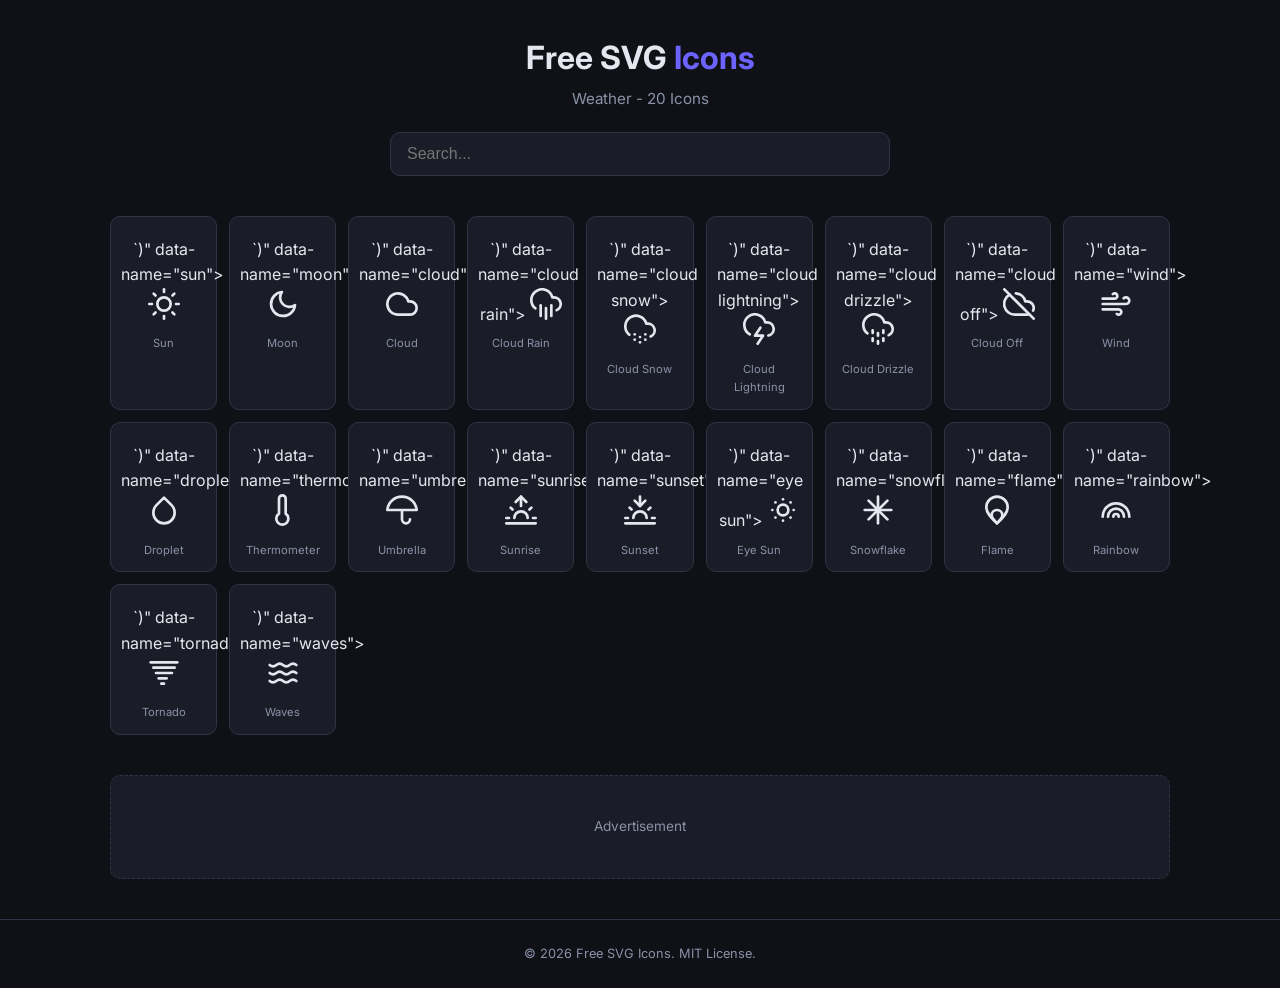
<file: icons/weather.html>
<!DOCTYPE html>
<html lang="en">
<head>
    <meta charset="UTF-8">
    <script async src="https://pagead2.googlesyndication.com/pagead/js/adsbygoogle.js?client=ca-pub-4754582635962628" crossorigin="anonymous"></script>
    <meta name="viewport" content="width=device-width, initial-scale=1.0">
    <title>Free Weather SVG Icons - Sun, Cloud, Rain Icons</title>
    <meta name="description" content="20 free weather SVG icons: sun, cloud, rain, snow, wind and more.">
    <link rel="canonical" href="https://jko-yohan.github.io/svg-icons-free/icons/weather.html">
    <link href="https://fonts.googleapis.com/css2?family=Inter:wght@400;500;600;700&display=swap" rel="stylesheet">
    <link rel="stylesheet" href="../style.css">
</head>
<body>
    <header><div class="container"><a href="../" style="text-decoration:none;color:inherit"><h1>Free SVG <span>Icons</span></h1></a><p class="tagline">Weather - 20 Icons</p><div class="search-box"><input type="text" id="search" placeholder="Search..." oninput="filterIcons()"></div></div></header>
    <main class="container" style="padding-top:24px"><div class="icon-grid" id="icon-grid"></div><div class="ad-slot"><div class="ad-placeholder"><p>Advertisement</p></div></div></main>
    <footer><div class="container"><p>&copy; 2026 Free SVG Icons. MIT License.</p></div></footer>
    <div id="toast" class="toast"></div>
    <div id="modal" class="modal" onclick="if(event.target===this)closeModal()"><div class="modal-content"><button class="modal-close" onclick="closeModal()">&times;</button><div class="modal-preview" id="modal-preview"></div><div class="modal-name" id="modal-name"></div><div class="modal-actions"><button onclick="copySVG()">Copy SVG Code</button><button onclick="downloadSVG()" class="secondary">Download SVG</button></div><pre class="modal-code" id="modal-code"></pre></div></div>
    <script src="../app.js"></script>
    <script>
    const icons = [
        {name:"Sun",svg:'<svg xmlns="http://www.w3.org/2000/svg" width="24" height="24" viewBox="0 0 24 24" fill="none" stroke="currentColor" stroke-width="2" stroke-linecap="round" stroke-linejoin="round"><circle cx="12" cy="12" r="5"/><line x1="12" y1="1" x2="12" y2="3"/><line x1="12" y1="21" x2="12" y2="23"/><line x1="4.22" y1="4.22" x2="5.64" y2="5.64"/><line x1="18.36" y1="18.36" x2="19.78" y2="19.78"/><line x1="1" y1="12" x2="3" y2="12"/><line x1="21" y1="12" x2="23" y2="12"/><line x1="4.22" y1="19.78" x2="5.64" y2="18.36"/><line x1="18.36" y1="5.64" x2="19.78" y2="4.22"/></svg>'},
        {name:"Moon",svg:'<svg xmlns="http://www.w3.org/2000/svg" width="24" height="24" viewBox="0 0 24 24" fill="none" stroke="currentColor" stroke-width="2" stroke-linecap="round" stroke-linejoin="round"><path d="M21 12.79A9 9 0 1 1 11.21 3 7 7 0 0 0 21 12.79z"/></svg>'},
        {name:"Cloud",svg:'<svg xmlns="http://www.w3.org/2000/svg" width="24" height="24" viewBox="0 0 24 24" fill="none" stroke="currentColor" stroke-width="2" stroke-linecap="round" stroke-linejoin="round"><path d="M18 10h-1.26A8 8 0 1 0 9 20h9a5 5 0 0 0 0-10z"/></svg>'},
        {name:"Cloud Rain",svg:'<svg xmlns="http://www.w3.org/2000/svg" width="24" height="24" viewBox="0 0 24 24" fill="none" stroke="currentColor" stroke-width="2" stroke-linecap="round" stroke-linejoin="round"><line x1="16" y1="13" x2="16" y2="21"/><line x1="8" y1="13" x2="8" y2="21"/><line x1="12" y1="15" x2="12" y2="23"/><path d="M20 16.58A5 5 0 0 0 18 7h-1.26A8 8 0 1 0 4 15.25"/></svg>'},
        {name:"Cloud Snow",svg:'<svg xmlns="http://www.w3.org/2000/svg" width="24" height="24" viewBox="0 0 24 24" fill="none" stroke="currentColor" stroke-width="2" stroke-linecap="round" stroke-linejoin="round"><path d="M20 17.58A5 5 0 0 0 18 8h-1.26A8 8 0 1 0 4 16.25"/><line x1="8" y1="16" x2="8.01" y2="16"/><line x1="8" y1="20" x2="8.01" y2="20"/><line x1="12" y1="18" x2="12.01" y2="18"/><line x1="12" y1="22" x2="12.01" y2="22"/><line x1="16" y1="16" x2="16.01" y2="16"/><line x1="16" y1="20" x2="16.01" y2="20"/></svg>'},
        {name:"Cloud Lightning",svg:'<svg xmlns="http://www.w3.org/2000/svg" width="24" height="24" viewBox="0 0 24 24" fill="none" stroke="currentColor" stroke-width="2" stroke-linecap="round" stroke-linejoin="round"><path d="M19 16.9A5 5 0 0 0 18 7h-1.26a8 8 0 1 0-11.62 9"/><polyline points="13 11 9 17 15 17 11 23"/></svg>'},
        {name:"Cloud Drizzle",svg:'<svg xmlns="http://www.w3.org/2000/svg" width="24" height="24" viewBox="0 0 24 24" fill="none" stroke="currentColor" stroke-width="2" stroke-linecap="round" stroke-linejoin="round"><line x1="8" y1="19" x2="8" y2="21"/><line x1="8" y1="13" x2="8" y2="15"/><line x1="16" y1="19" x2="16" y2="21"/><line x1="16" y1="13" x2="16" y2="15"/><line x1="12" y1="21" x2="12" y2="23"/><line x1="12" y1="15" x2="12" y2="17"/><path d="M20 16.58A5 5 0 0 0 18 7h-1.26A8 8 0 1 0 4 15.25"/></svg>'},
        {name:"Cloud Off",svg:'<svg xmlns="http://www.w3.org/2000/svg" width="24" height="24" viewBox="0 0 24 24" fill="none" stroke="currentColor" stroke-width="2" stroke-linecap="round" stroke-linejoin="round"><path d="M22.61 16.95A5 5 0 0 0 18 10h-1.26a8 8 0 0 0-7.05-6M5 5a8 8 0 0 0 4 15h9a5 5 0 0 0 1.7-.3"/><line x1="1" y1="1" x2="23" y2="23"/></svg>'},
        {name:"Wind",svg:'<svg xmlns="http://www.w3.org/2000/svg" width="24" height="24" viewBox="0 0 24 24" fill="none" stroke="currentColor" stroke-width="2" stroke-linecap="round" stroke-linejoin="round"><path d="M9.59 4.59A2 2 0 1 1 11 8H2m10.59 11.41A2 2 0 1 0 14 16H2m15.73-8.27A2.5 2.5 0 1 1 19.5 12H2"/></svg>'},
        {name:"Droplet",svg:'<svg xmlns="http://www.w3.org/2000/svg" width="24" height="24" viewBox="0 0 24 24" fill="none" stroke="currentColor" stroke-width="2" stroke-linecap="round" stroke-linejoin="round"><path d="M12 2.69l5.66 5.66a8 8 0 1 1-11.31 0z"/></svg>'},
        {name:"Thermometer",svg:'<svg xmlns="http://www.w3.org/2000/svg" width="24" height="24" viewBox="0 0 24 24" fill="none" stroke="currentColor" stroke-width="2" stroke-linecap="round" stroke-linejoin="round"><path d="M14 14.76V3.5a2.5 2.5 0 0 0-5 0v11.26a4.5 4.5 0 1 0 5 0z"/></svg>'},
        {name:"Umbrella",svg:'<svg xmlns="http://www.w3.org/2000/svg" width="24" height="24" viewBox="0 0 24 24" fill="none" stroke="currentColor" stroke-width="2" stroke-linecap="round" stroke-linejoin="round"><path d="M23 12a11.05 11.05 0 0 0-22 0zm-5 7a3 3 0 0 1-6 0v-7"/></svg>'},
        {name:"Sunrise",svg:'<svg xmlns="http://www.w3.org/2000/svg" width="24" height="24" viewBox="0 0 24 24" fill="none" stroke="currentColor" stroke-width="2" stroke-linecap="round" stroke-linejoin="round"><path d="M17 18a5 5 0 0 0-10 0"/><line x1="12" y1="2" x2="12" y2="9"/><line x1="4.22" y1="10.22" x2="5.64" y2="11.64"/><line x1="1" y1="18" x2="3" y2="18"/><line x1="21" y1="18" x2="23" y2="18"/><line x1="18.36" y1="11.64" x2="19.78" y2="10.22"/><line x1="23" y1="22" x2="1" y2="22"/><polyline points="8 6 12 2 16 6"/></svg>'},
        {name:"Sunset",svg:'<svg xmlns="http://www.w3.org/2000/svg" width="24" height="24" viewBox="0 0 24 24" fill="none" stroke="currentColor" stroke-width="2" stroke-linecap="round" stroke-linejoin="round"><path d="M17 18a5 5 0 0 0-10 0"/><line x1="12" y1="9" x2="12" y2="2"/><line x1="4.22" y1="10.22" x2="5.64" y2="11.64"/><line x1="1" y1="18" x2="3" y2="18"/><line x1="21" y1="18" x2="23" y2="18"/><line x1="18.36" y1="11.64" x2="19.78" y2="10.22"/><line x1="23" y1="22" x2="1" y2="22"/><polyline points="16 5 12 9 8 5"/></svg>'},
        {name:"Eye Sun",svg:'<svg xmlns="http://www.w3.org/2000/svg" width="24" height="24" viewBox="0 0 24 24" fill="none" stroke="currentColor" stroke-width="2" stroke-linecap="round" stroke-linejoin="round"><circle cx="12" cy="12" r="4"/><path d="M12 4h.01"/><path d="M20 12h.01"/><path d="M12 20h.01"/><path d="M4 12h.01"/><path d="M17.66 6.34h.01"/><path d="M6.34 17.66h.01"/><path d="M17.66 17.66h.01"/><path d="M6.34 6.34h.01"/></svg>'},
        {name:"Snowflake",svg:'<svg xmlns="http://www.w3.org/2000/svg" width="24" height="24" viewBox="0 0 24 24" fill="none" stroke="currentColor" stroke-width="2" stroke-linecap="round" stroke-linejoin="round"><line x1="12" y1="2" x2="12" y2="22"/><line x1="2" y1="12" x2="22" y2="12"/><line x1="4.93" y1="4.93" x2="19.07" y2="19.07"/><line x1="19.07" y1="4.93" x2="4.93" y2="19.07"/></svg>'},
        {name:"Flame",svg:'<svg xmlns="http://www.w3.org/2000/svg" width="24" height="24" viewBox="0 0 24 24" fill="none" stroke="currentColor" stroke-width="2" stroke-linecap="round" stroke-linejoin="round"><path d="M12 22c4-4 8-7.5 8-12a8 8 0 1 0-16 0c0 4.5 4 8 8 12z"/><path d="M12 22c-2-2-4-3.75-4-6a4 4 0 0 1 8 0c0 2.25-2 4-4 6z"/></svg>'},
        {name:"Rainbow",svg:'<svg xmlns="http://www.w3.org/2000/svg" width="24" height="24" viewBox="0 0 24 24" fill="none" stroke="currentColor" stroke-width="2" stroke-linecap="round" stroke-linejoin="round"><path d="M22 17a10 10 0 0 0-20 0"/><path d="M6 17a6 6 0 0 1 12 0"/><path d="M10 17a2 2 0 0 1 4 0"/></svg>'},
        {name:"Tornado",svg:'<svg xmlns="http://www.w3.org/2000/svg" width="24" height="24" viewBox="0 0 24 24" fill="none" stroke="currentColor" stroke-width="2" stroke-linecap="round" stroke-linejoin="round"><line x1="2" y1="4" x2="22" y2="4"/><line x1="4" y1="8" x2="20" y2="8"/><line x1="6" y1="12" x2="18" y2="12"/><line x1="8" y1="16" x2="14" y2="16"/><line x1="10" y1="20" x2="12" y2="20"/></svg>'},
        {name:"Waves",svg:'<svg xmlns="http://www.w3.org/2000/svg" width="24" height="24" viewBox="0 0 24 24" fill="none" stroke="currentColor" stroke-width="2" stroke-linecap="round" stroke-linejoin="round"><path d="M2 6c.6.5 1.2 1 2.5 1C7 7 7 5 9.5 5c2.6 0 2.4 2 5 2 2.5 0 2.5-2 5-2 1.3 0 1.9.5 2.5 1"/><path d="M2 12c.6.5 1.2 1 2.5 1 2.5 0 2.5-2 5-2 2.6 0 2.4 2 5 2 2.5 0 2.5-2 5-2 1.3 0 1.9.5 2.5 1"/><path d="M2 18c.6.5 1.2 1 2.5 1 2.5 0 2.5-2 5-2 2.6 0 2.4 2 5 2 2.5 0 2.5-2 5-2 1.3 0 1.9.5 2.5 1"/></svg>'}
    ];
    registerIcons(icons);
    renderIcons(icons);
    </script>
</body>
</html>
</file>
<file: style.css>
*, *::before, *::after { box-sizing: border-box; margin: 0; padding: 0; }

:root {
    --bg: #0f1117;
    --surface: #1a1d27;
    --surface2: #242836;
    --border: #2e3345;
    --text: #e4e7ef;
    --text-muted: #8b92a8;
    --primary: #6c63ff;
    --primary-hover: #5a52d5;
    --accent: #00d4aa;
    --radius: 10px;
}

body {
    font-family: 'Inter', -apple-system, sans-serif;
    background: var(--bg);
    color: var(--text);
    line-height: 1.6;
    min-height: 100vh;
}

.container { max-width: 1100px; margin: 0 auto; padding: 0 20px; }

header { padding: 32px 0 16px; text-align: center; }
h1 { font-size: 2rem; font-weight: 700; }
h1 span { color: var(--primary); }
.tagline { color: var(--text-muted); font-size: 0.95rem; margin-top: 4px; }

.search-box { margin-top: 20px; max-width: 500px; margin-left: auto; margin-right: auto; }
.search-box input {
    width: 100%;
    background: var(--surface);
    border: 1px solid var(--border);
    border-radius: var(--radius);
    color: var(--text);
    padding: 12px 16px;
    font-size: 1rem;
    outline: none;
}
.search-box input:focus { border-color: var(--primary); }

.cat-nav { padding: 16px 0; border-bottom: 1px solid var(--border); margin-bottom: 24px; }
.cat-nav .container { display: flex; gap: 8px; overflow-x: auto; scrollbar-width: none; }
.cat-nav .container::-webkit-scrollbar { display: none; }
.cat-link {
    background: var(--surface);
    border: 1px solid var(--border);
    color: var(--text-muted);
    padding: 8px 16px;
    border-radius: 8px;
    font-size: 0.85rem;
    font-weight: 500;
    text-decoration: none;
    white-space: nowrap;
    transition: all 0.2s;
}
.cat-link:hover { color: var(--text); border-color: var(--primary); }

.icon-grid {
    display: grid;
    grid-template-columns: repeat(auto-fill, minmax(100px, 1fr));
    gap: 12px;
}

.icon-card {
    background: var(--surface);
    border: 1px solid var(--border);
    border-radius: var(--radius);
    padding: 20px 10px 12px;
    text-align: center;
    cursor: pointer;
    transition: all 0.2s;
}
.icon-card:hover { border-color: var(--primary); transform: translateY(-2px); }
.icon-card svg { width: 32px; height: 32px; stroke: var(--text); fill: none; stroke-width: 2; stroke-linecap: round; stroke-linejoin: round; }
.icon-card .icon-name { font-size: 0.7rem; color: var(--text-muted); margin-top: 8px; word-break: break-word; }

.ad-slot { margin: 40px 0; text-align: center; }
.ad-placeholder { background: var(--surface); border: 1px dashed var(--border); border-radius: var(--radius); padding: 40px; color: var(--text-muted); font-size: 0.85rem; }

footer { border-top: 1px solid var(--border); padding: 24px 0; text-align: center; color: var(--text-muted); font-size: 0.8rem; margin-top: 40px; }

.toast { position: fixed; bottom: 30px; left: 50%; transform: translateX(-50%) translateY(100px); background: var(--accent); color: var(--bg); padding: 10px 24px; border-radius: 8px; font-size: 0.85rem; font-weight: 600; opacity: 0; transition: all 0.3s; z-index: 1000; }
.toast.show { transform: translateX(-50%) translateY(0); opacity: 1; }

.modal { display: none; position: fixed; top: 0; left: 0; width: 100%; height: 100%; background: rgba(0,0,0,0.7); z-index: 999; align-items: center; justify-content: center; }
.modal.show { display: flex; }
.modal-content { background: var(--surface); border: 1px solid var(--border); border-radius: 12px; padding: 30px; max-width: 500px; width: 90%; position: relative; }
.modal-close { position: absolute; top: 10px; right: 14px; background: none; border: none; color: var(--text-muted); font-size: 1.5rem; cursor: pointer; }
.modal-preview { text-align: center; padding: 20px; }
.modal-preview svg { width: 64px; height: 64px; stroke: var(--text); fill: none; stroke-width: 2; stroke-linecap: round; stroke-linejoin: round; }
.modal-name { text-align: center; font-weight: 600; margin-bottom: 16px; }
.modal-actions { display: flex; gap: 8px; margin-bottom: 16px; }
.modal-actions button { flex: 1; padding: 10px; border: none; border-radius: 8px; font-size: 0.85rem; font-weight: 600; cursor: pointer; background: var(--primary); color: white; }
.modal-actions button.secondary { background: var(--surface2); color: var(--text-muted); }
.modal-actions button:hover { opacity: 0.9; }
.modal-code { background: var(--bg); border: 1px solid var(--border); border-radius: 8px; padding: 12px; font-size: 0.75rem; overflow-x: auto; max-height: 200px; white-space: pre-wrap; word-break: break-all; }

@media (max-width: 768px) { .icon-grid { grid-template-columns: repeat(auto-fill, minmax(80px, 1fr)); } }
</file>
